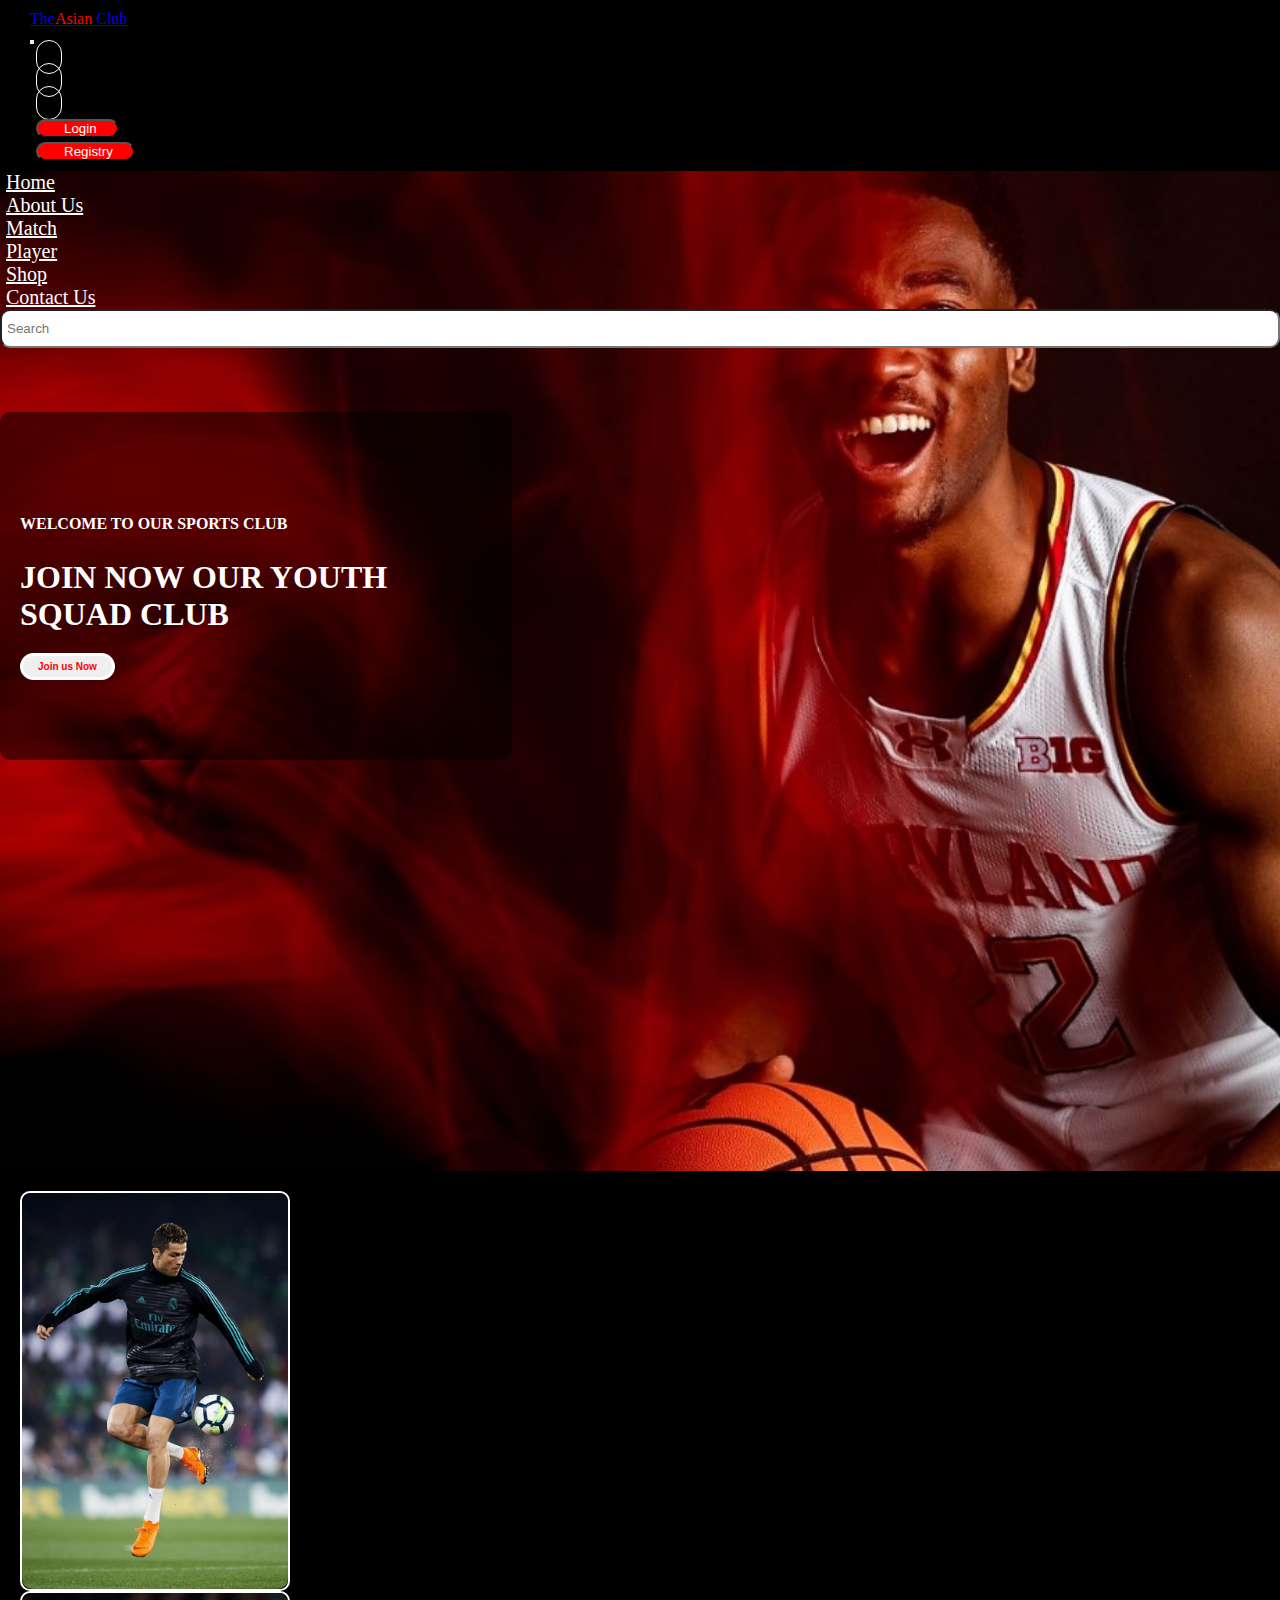
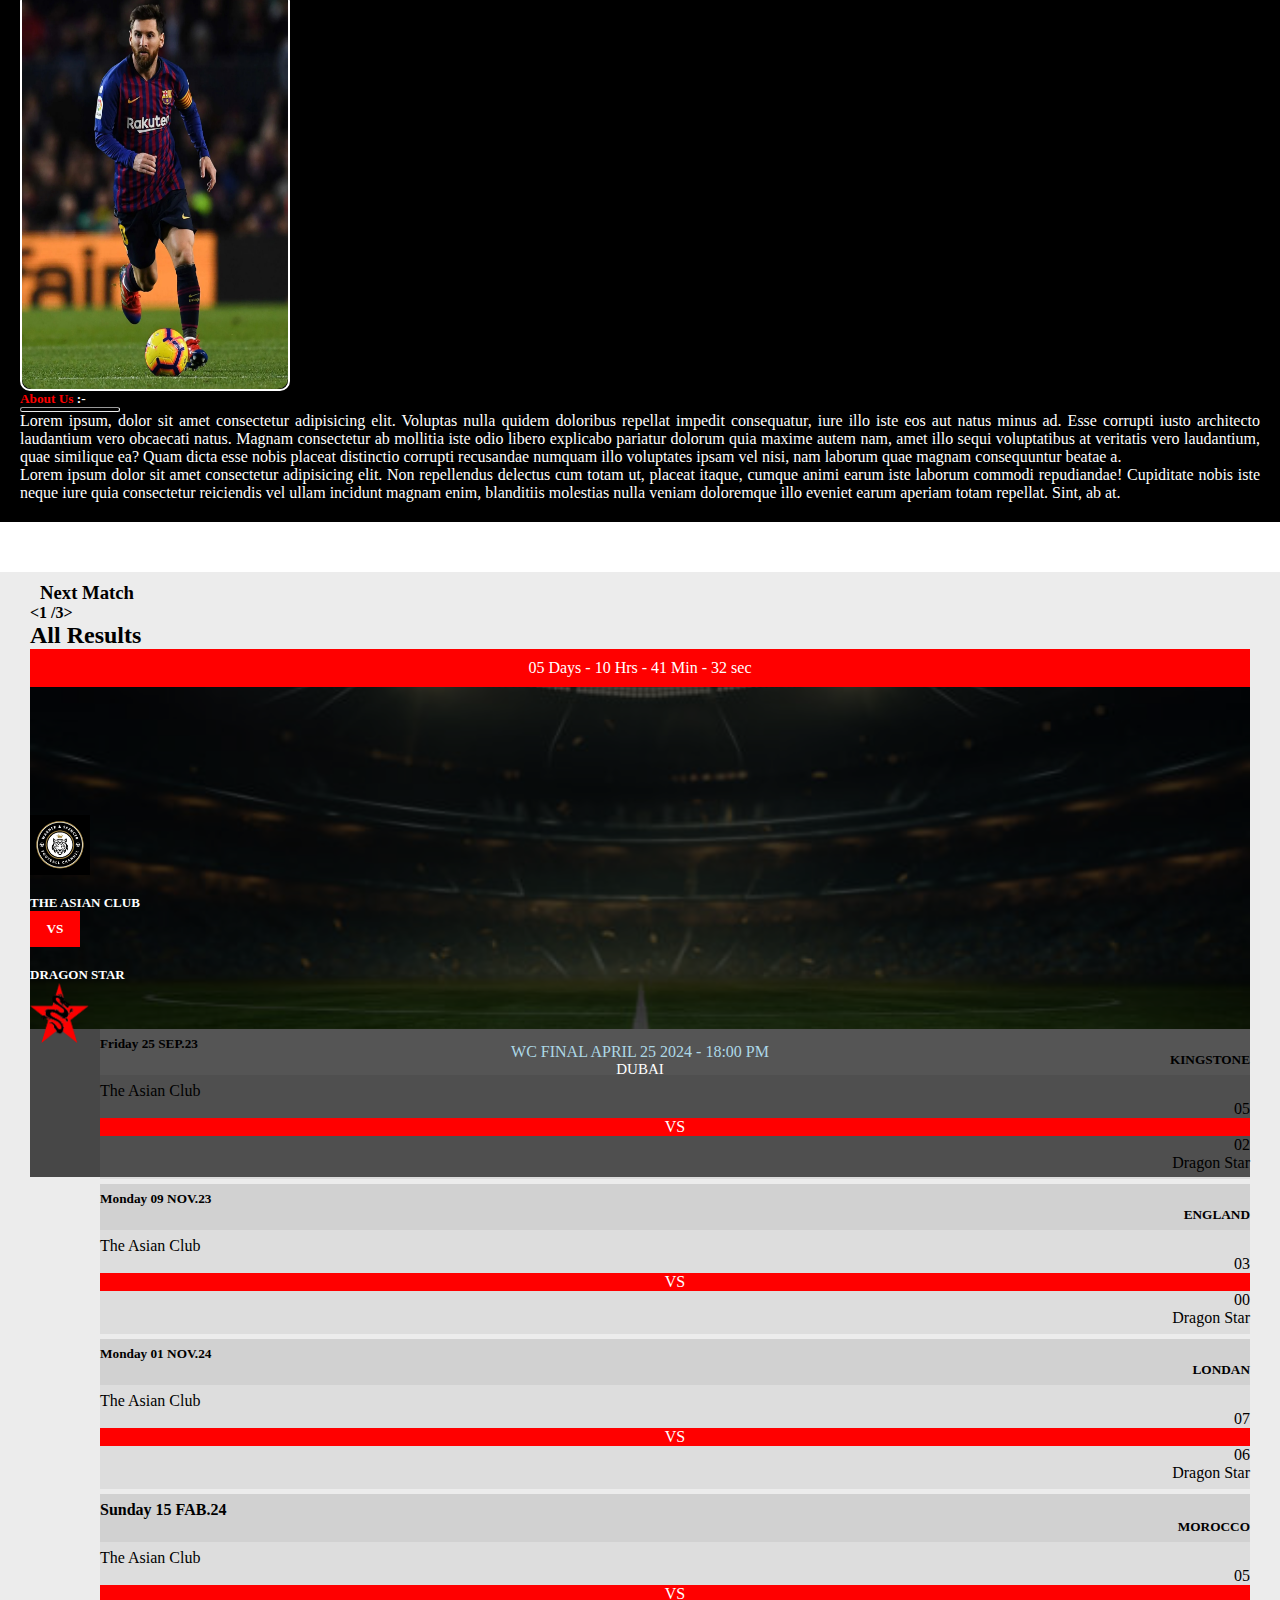
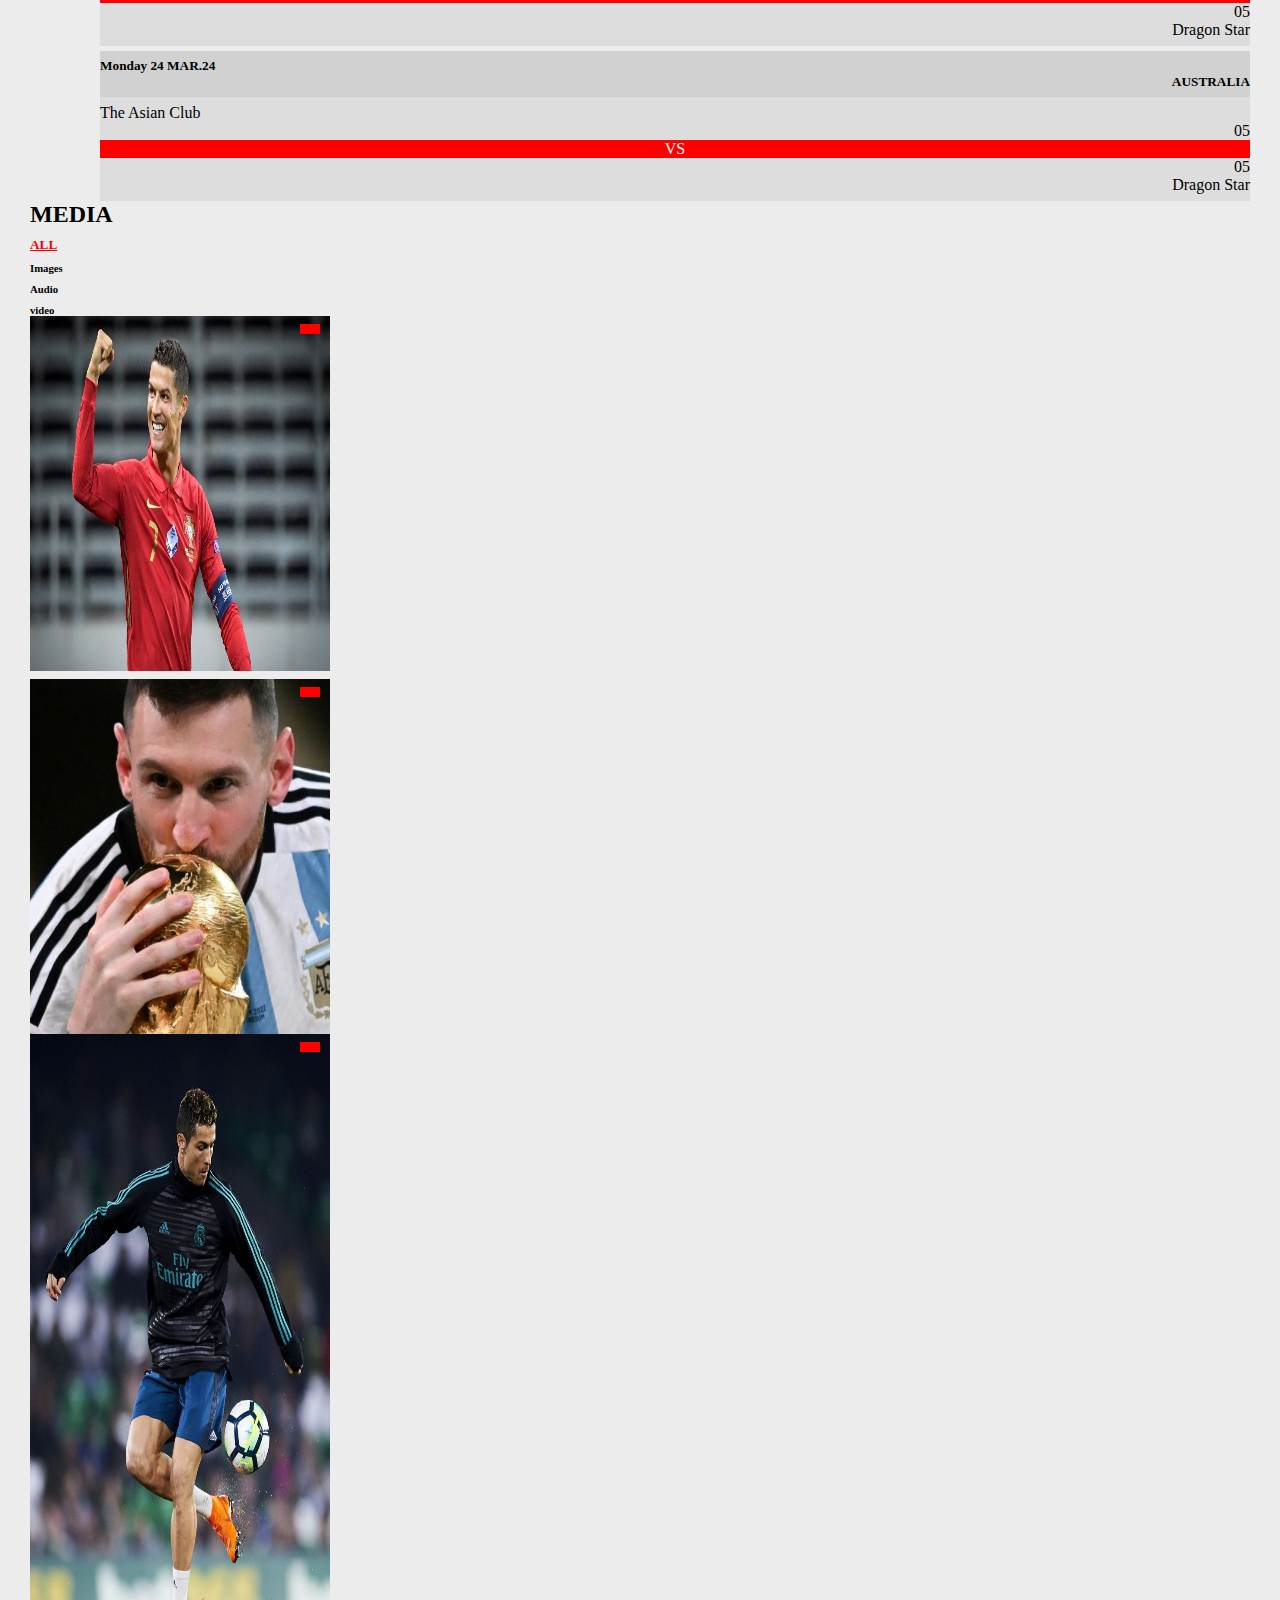
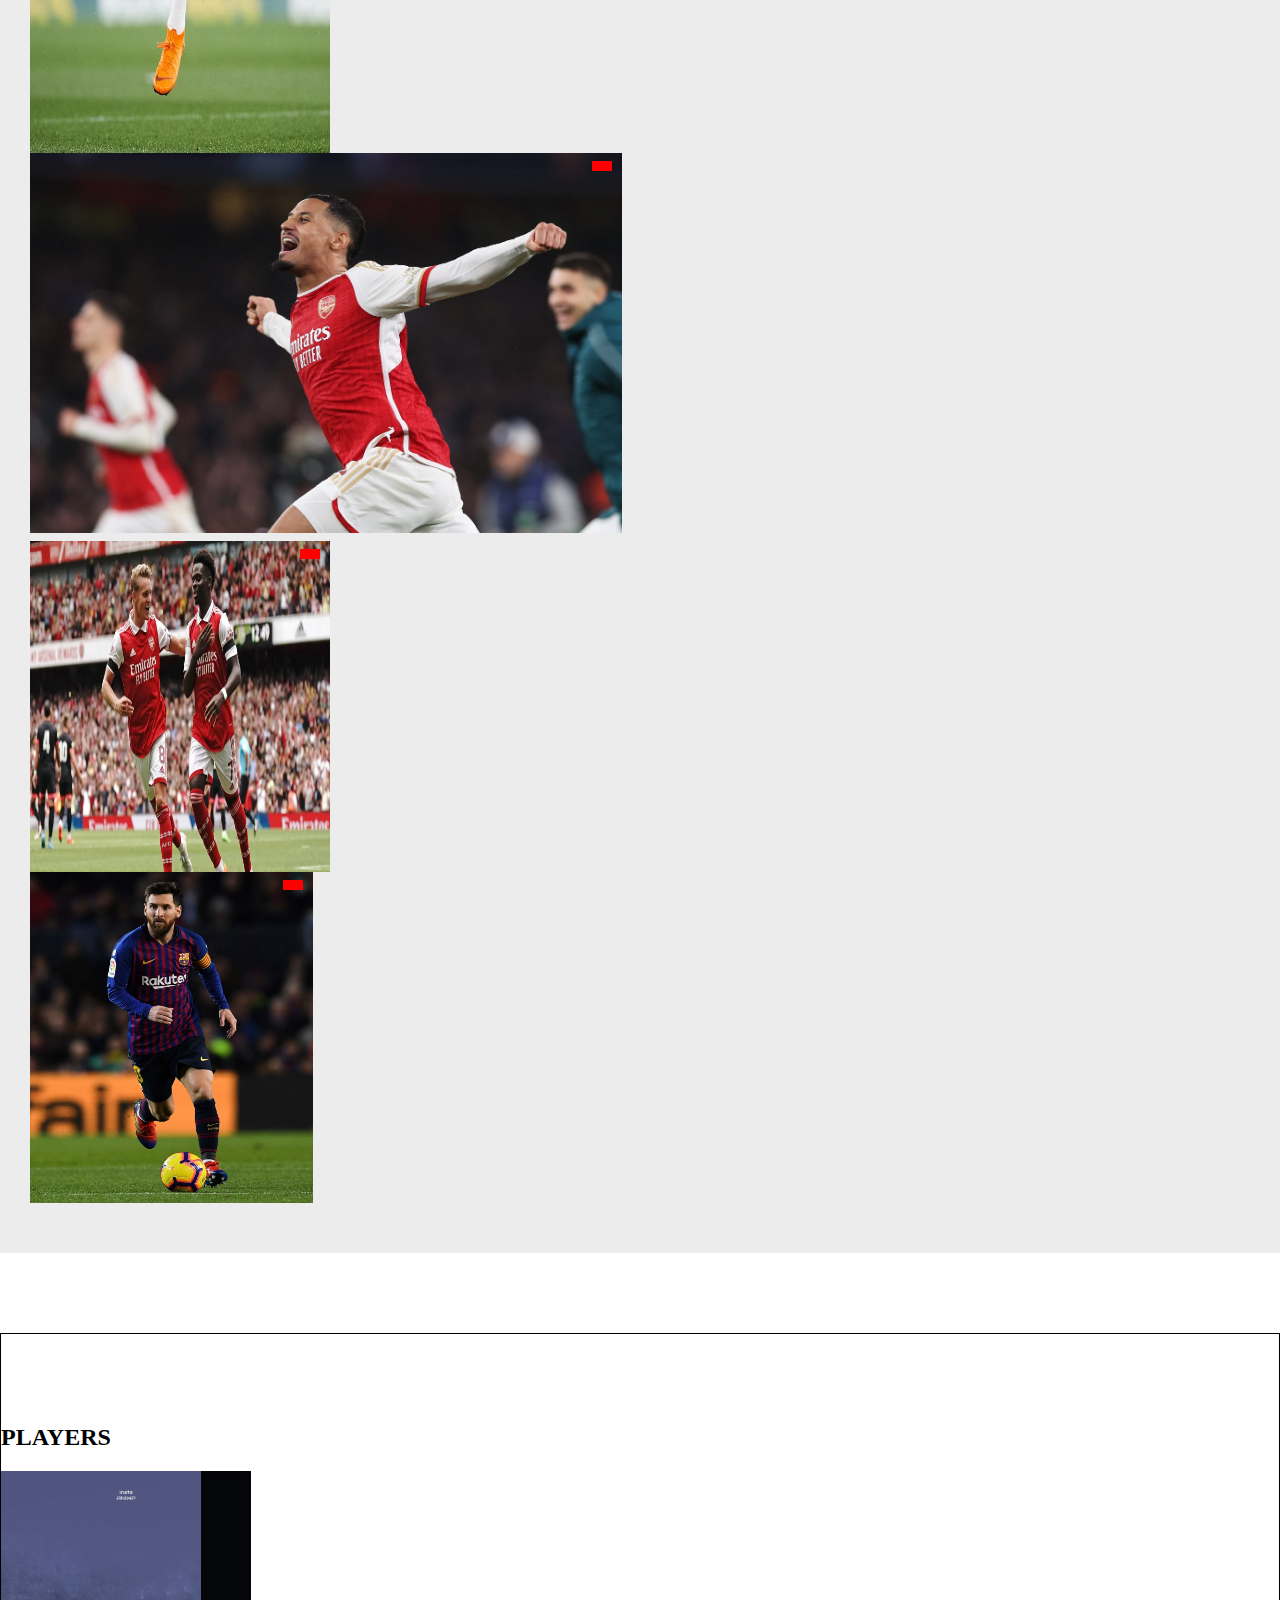
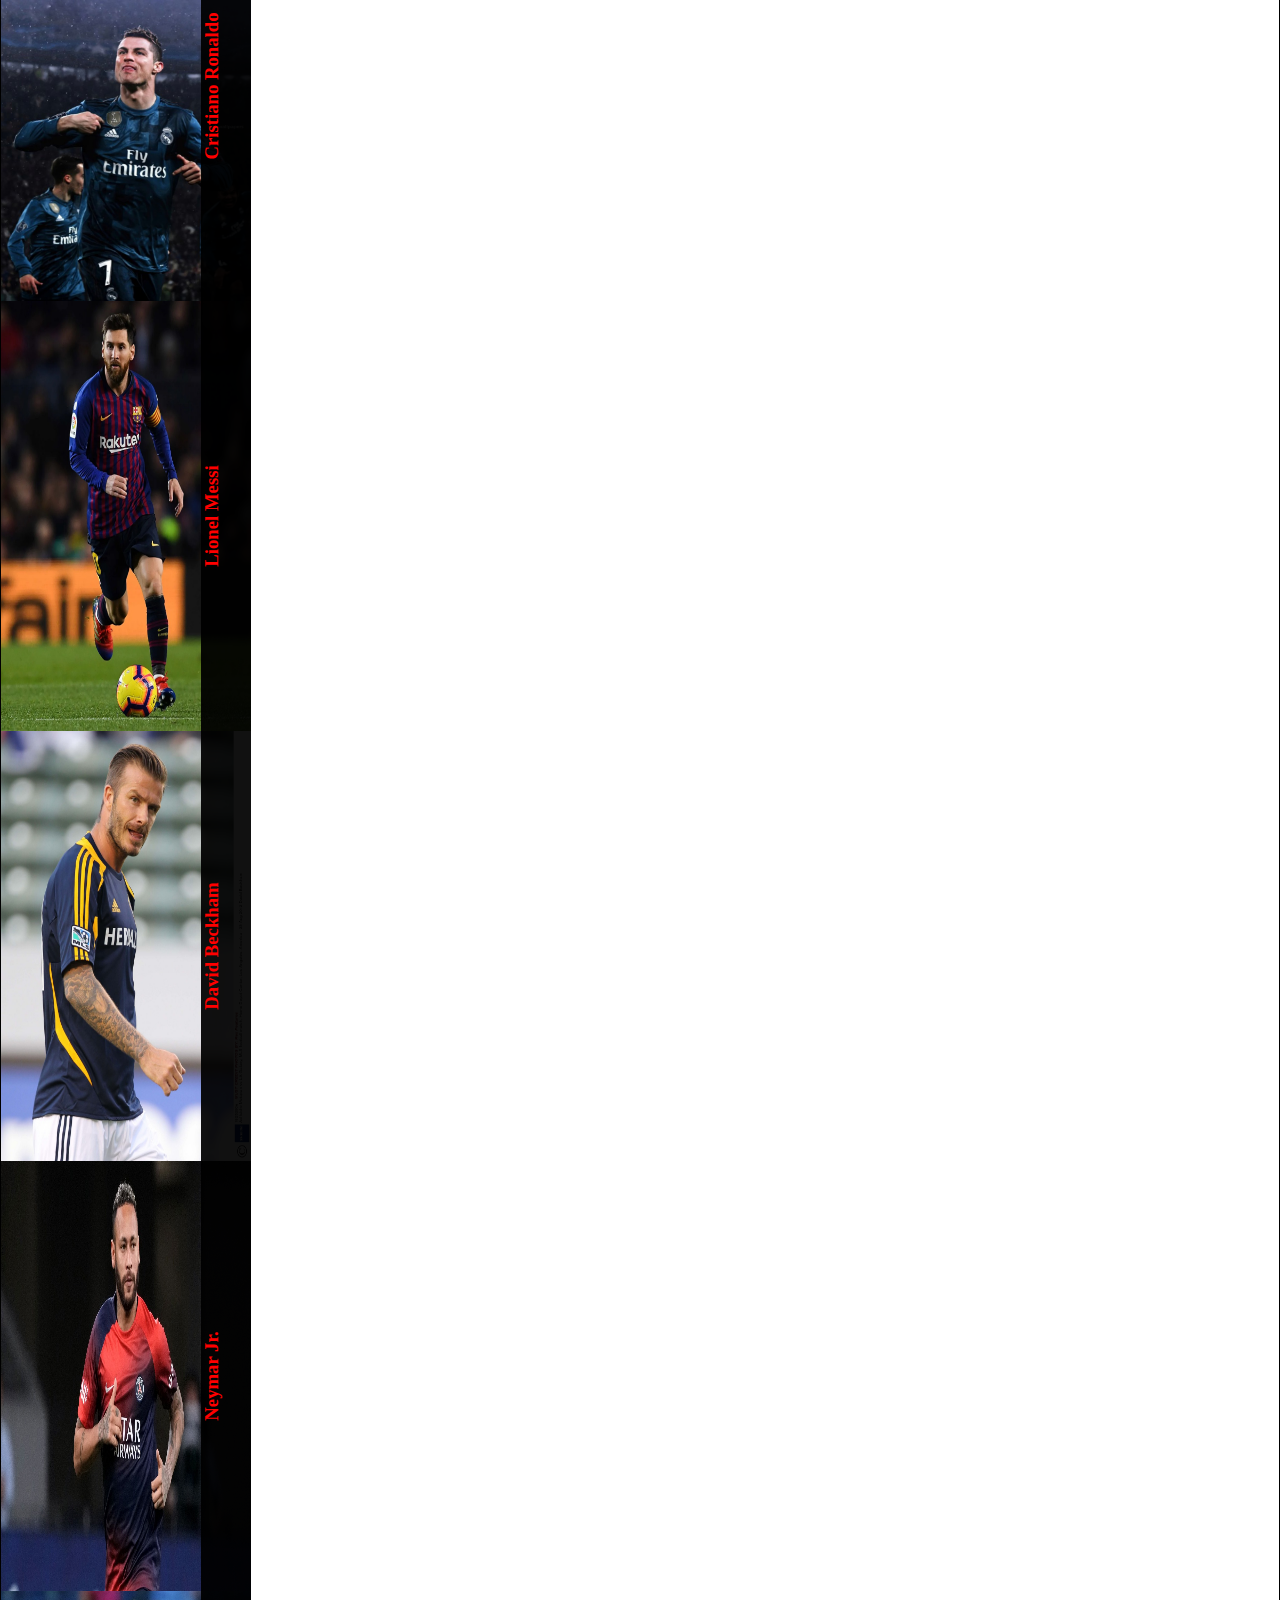
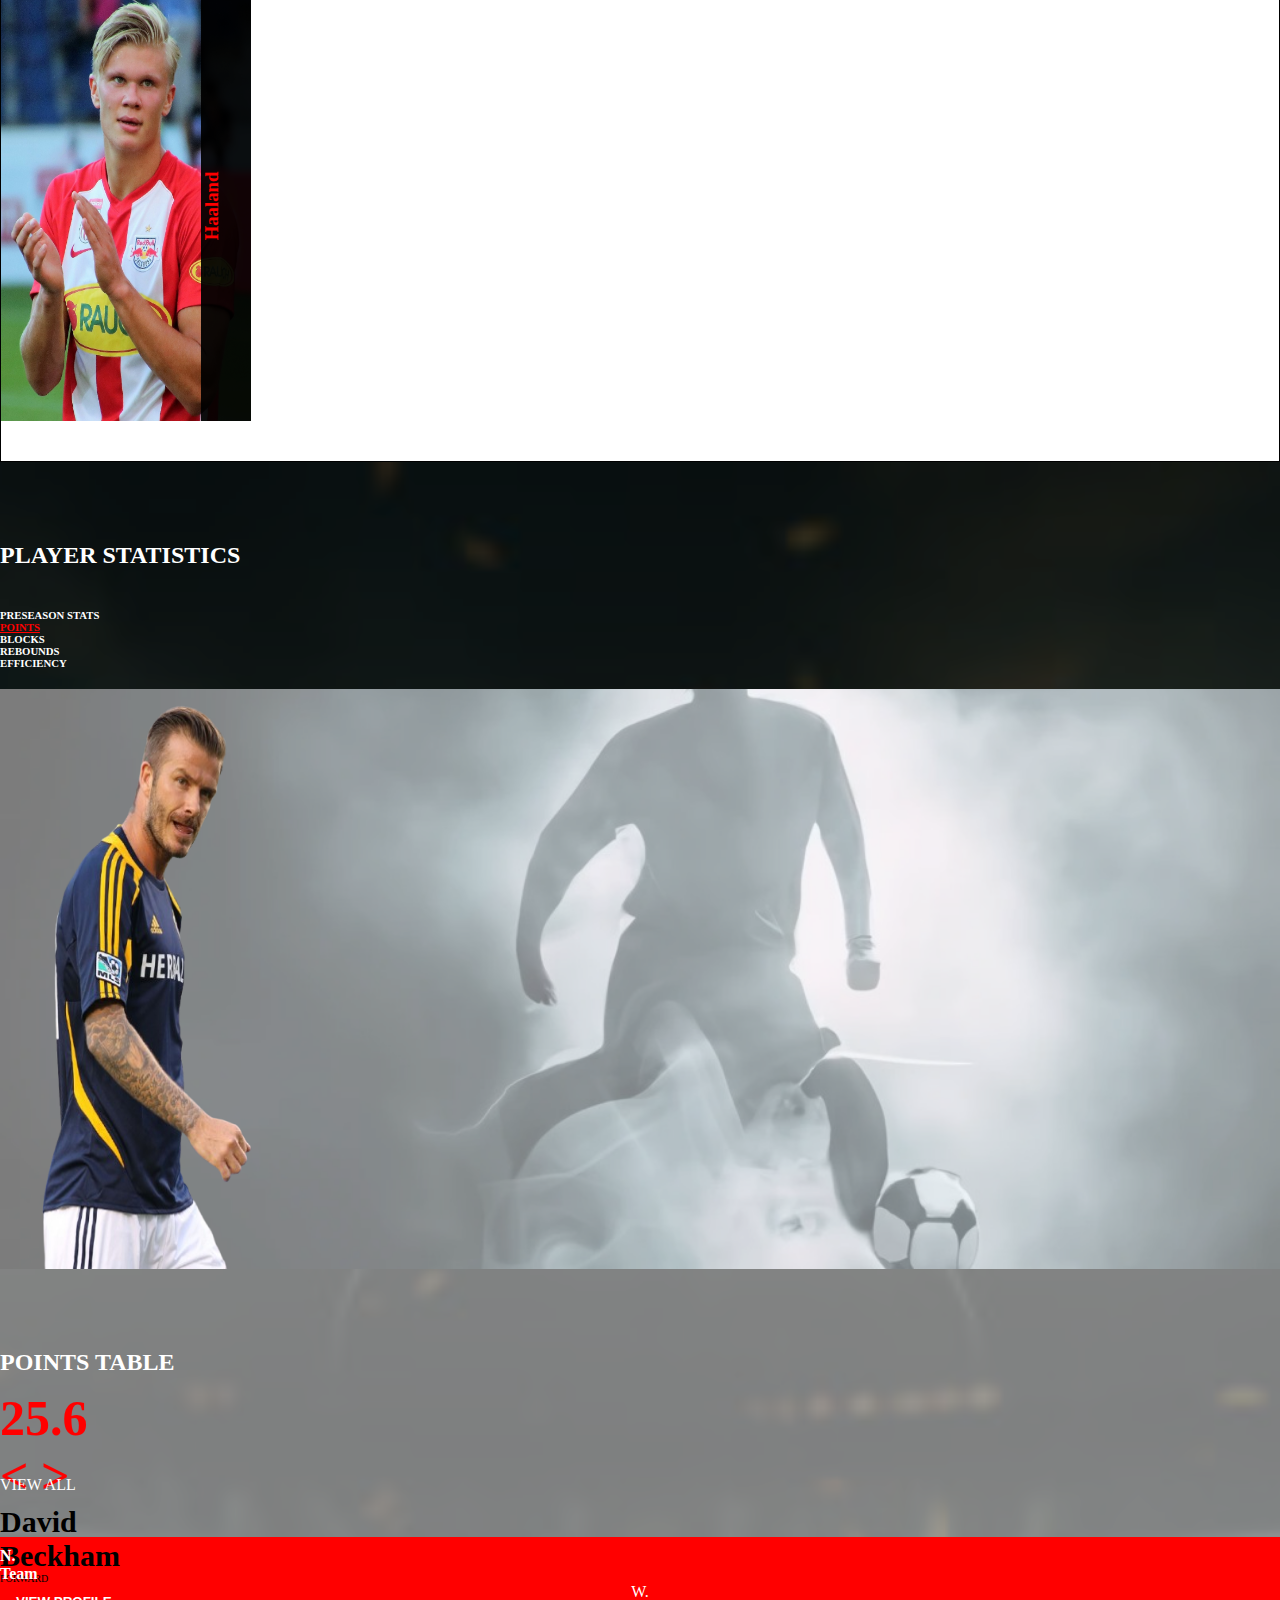
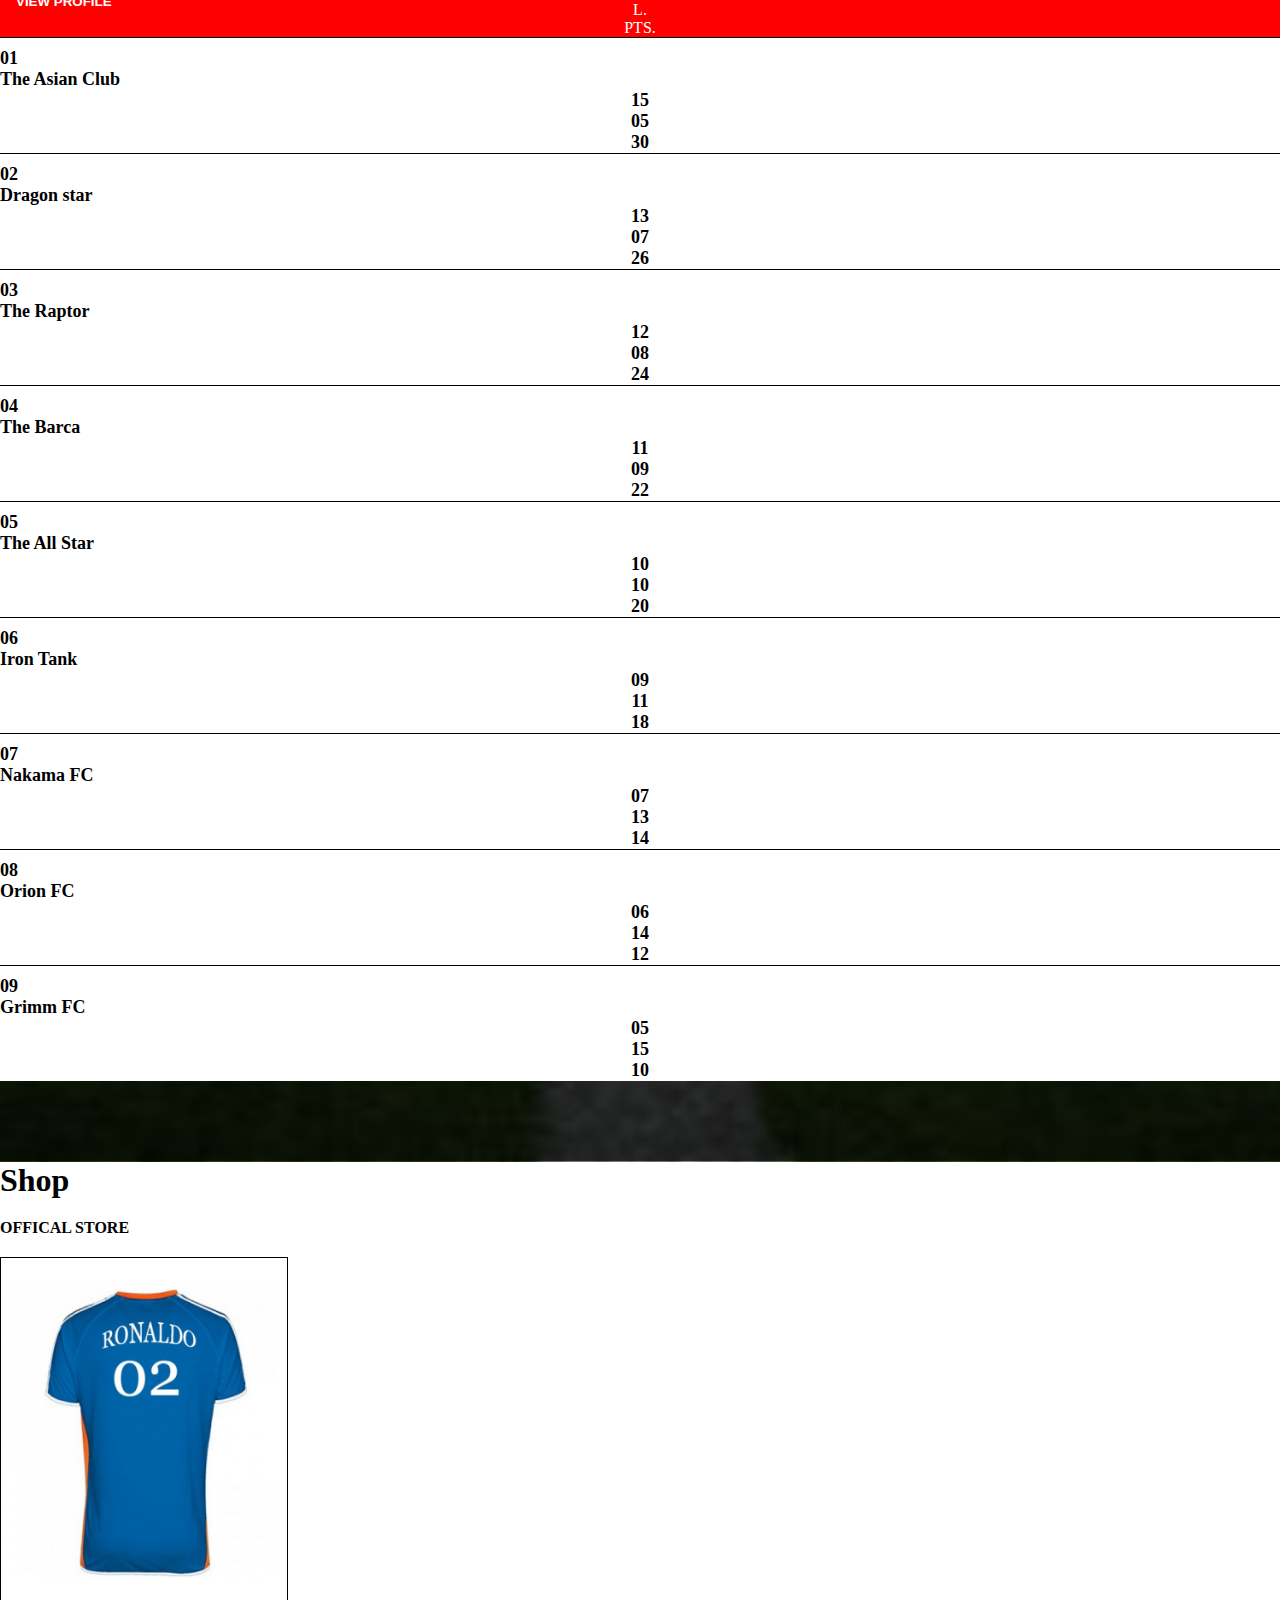
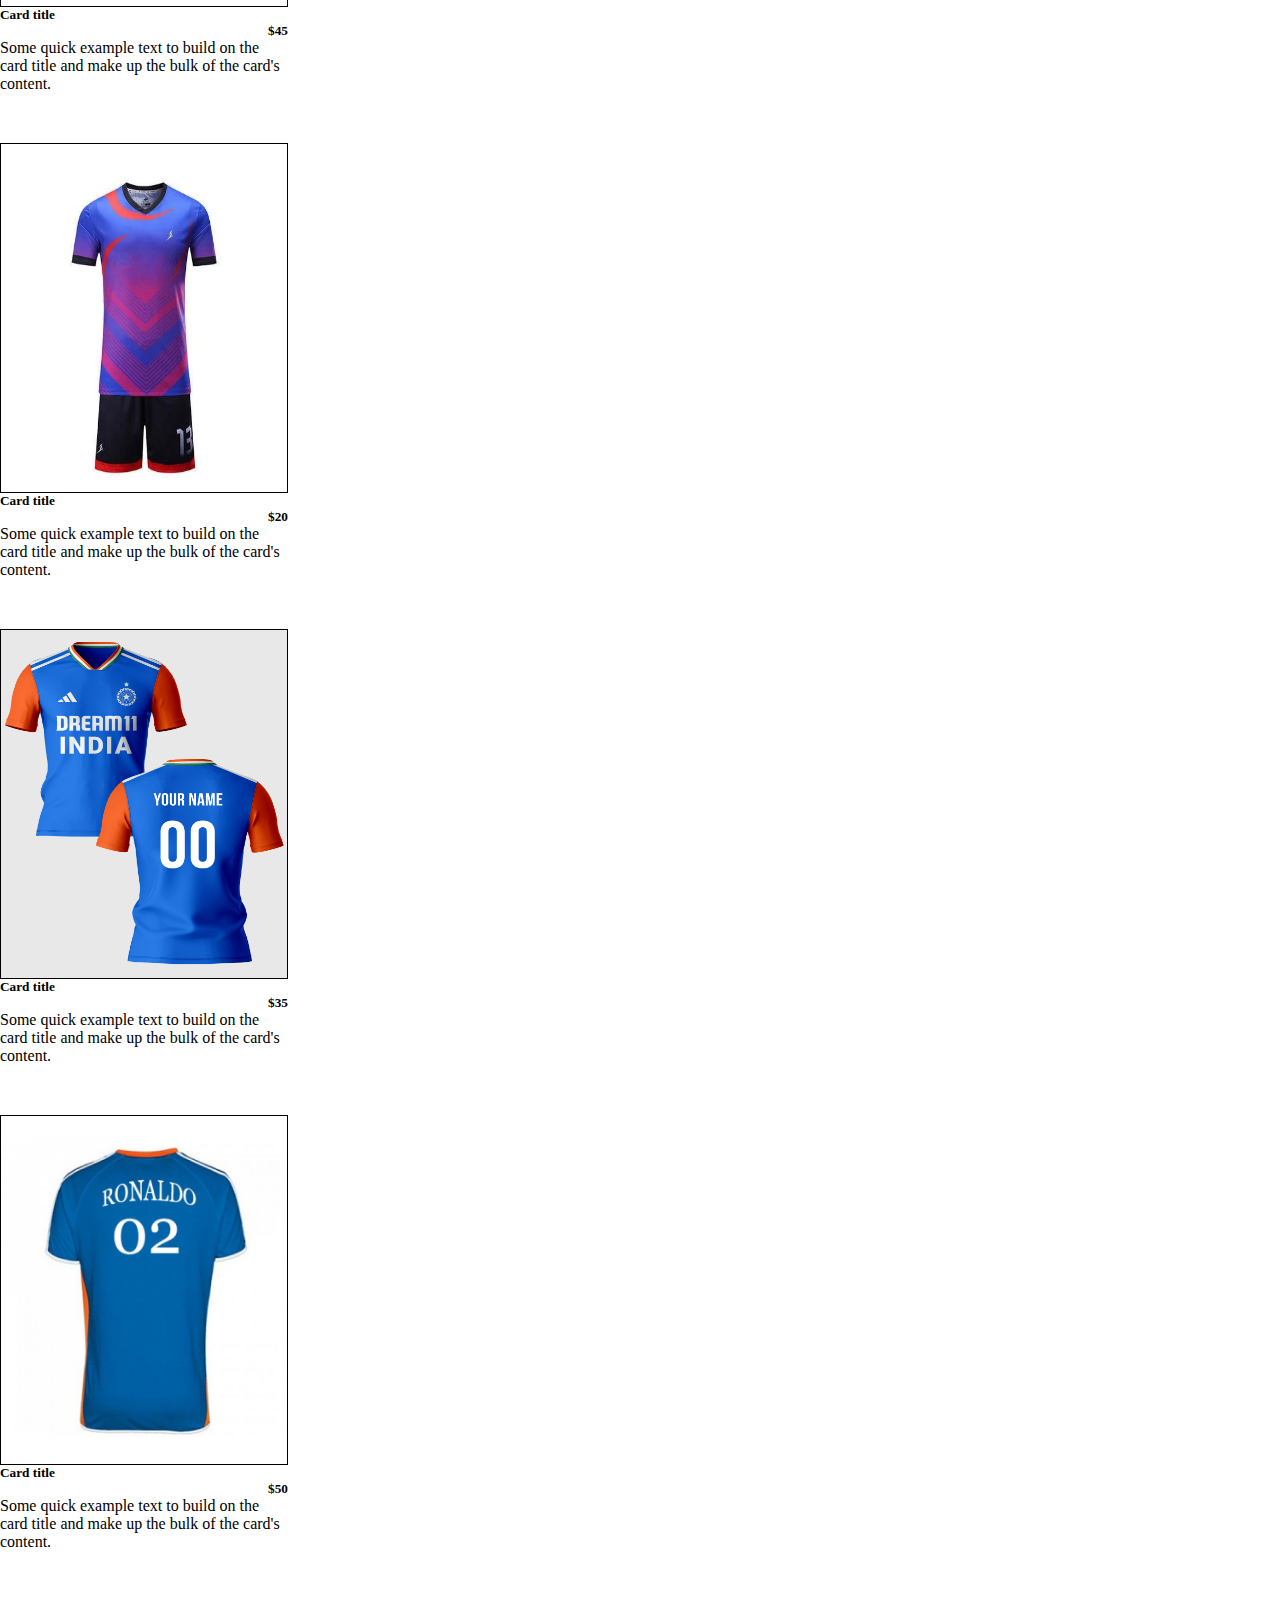
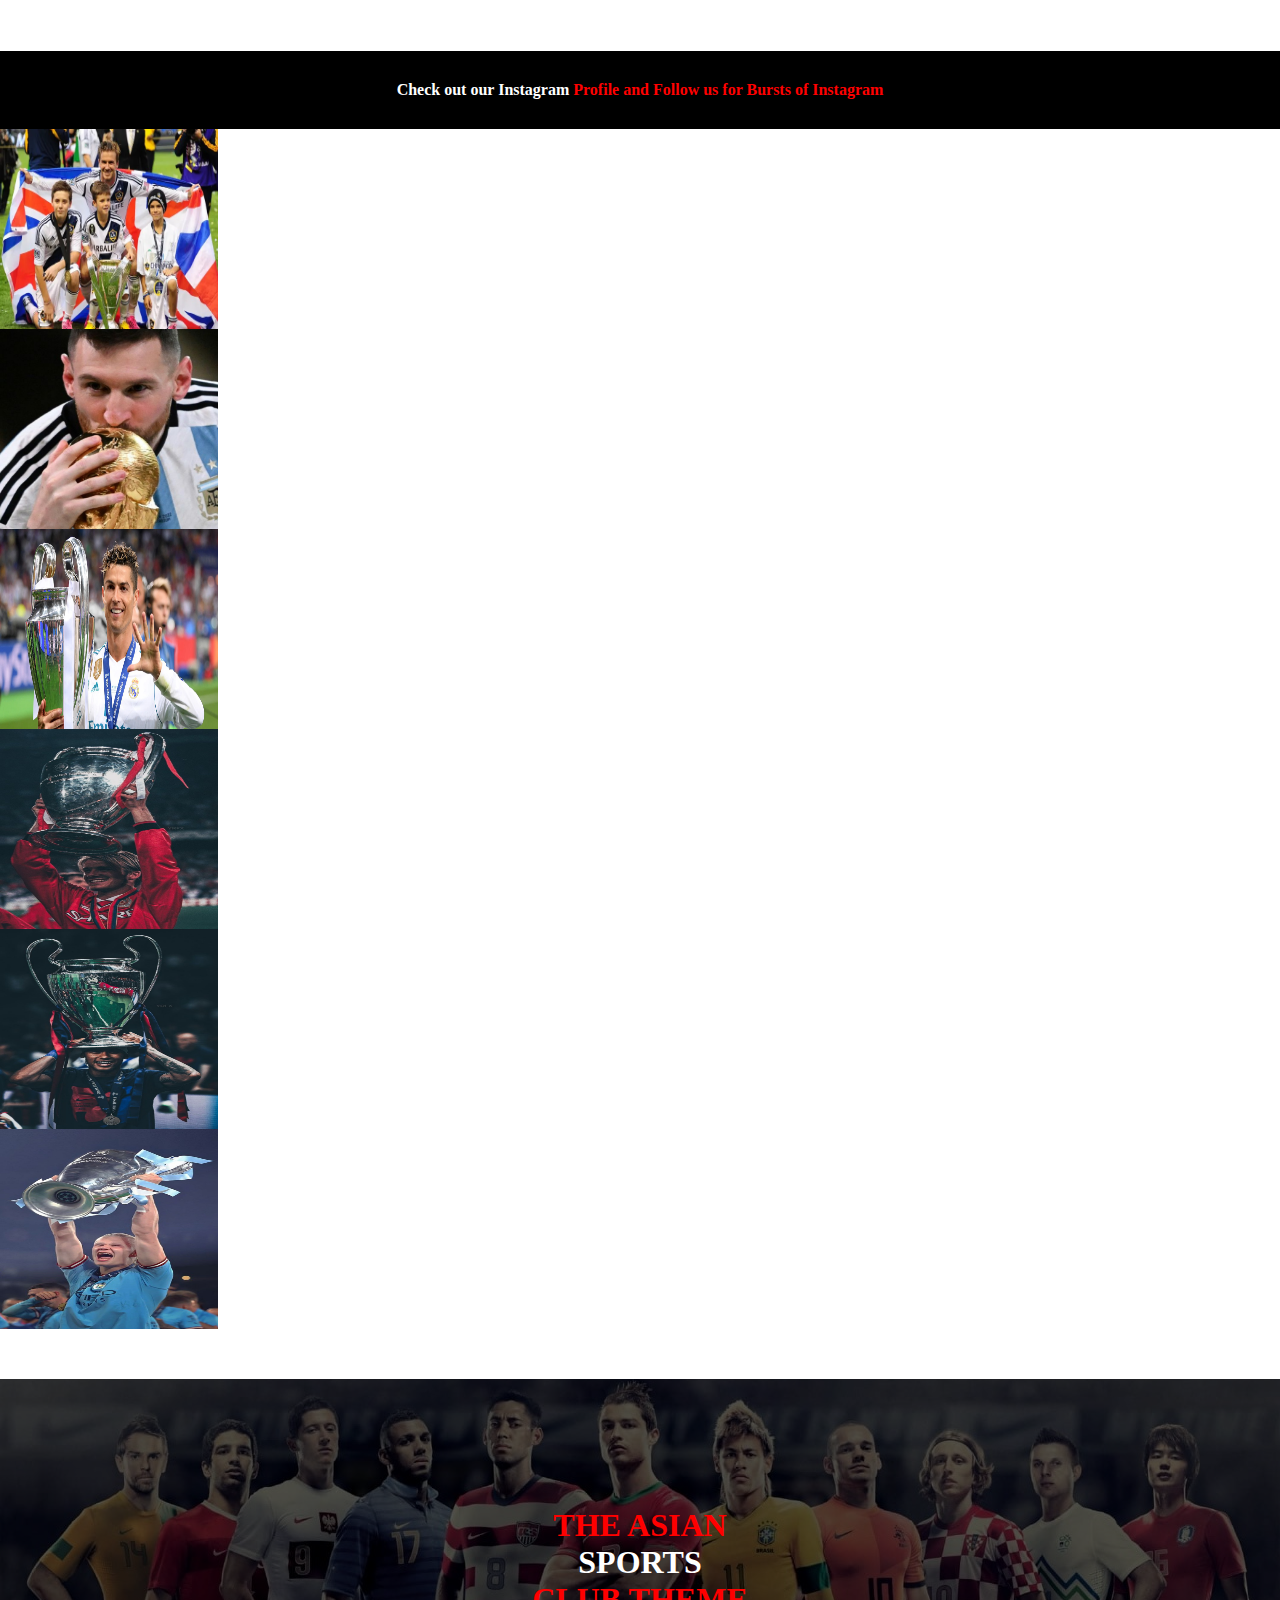
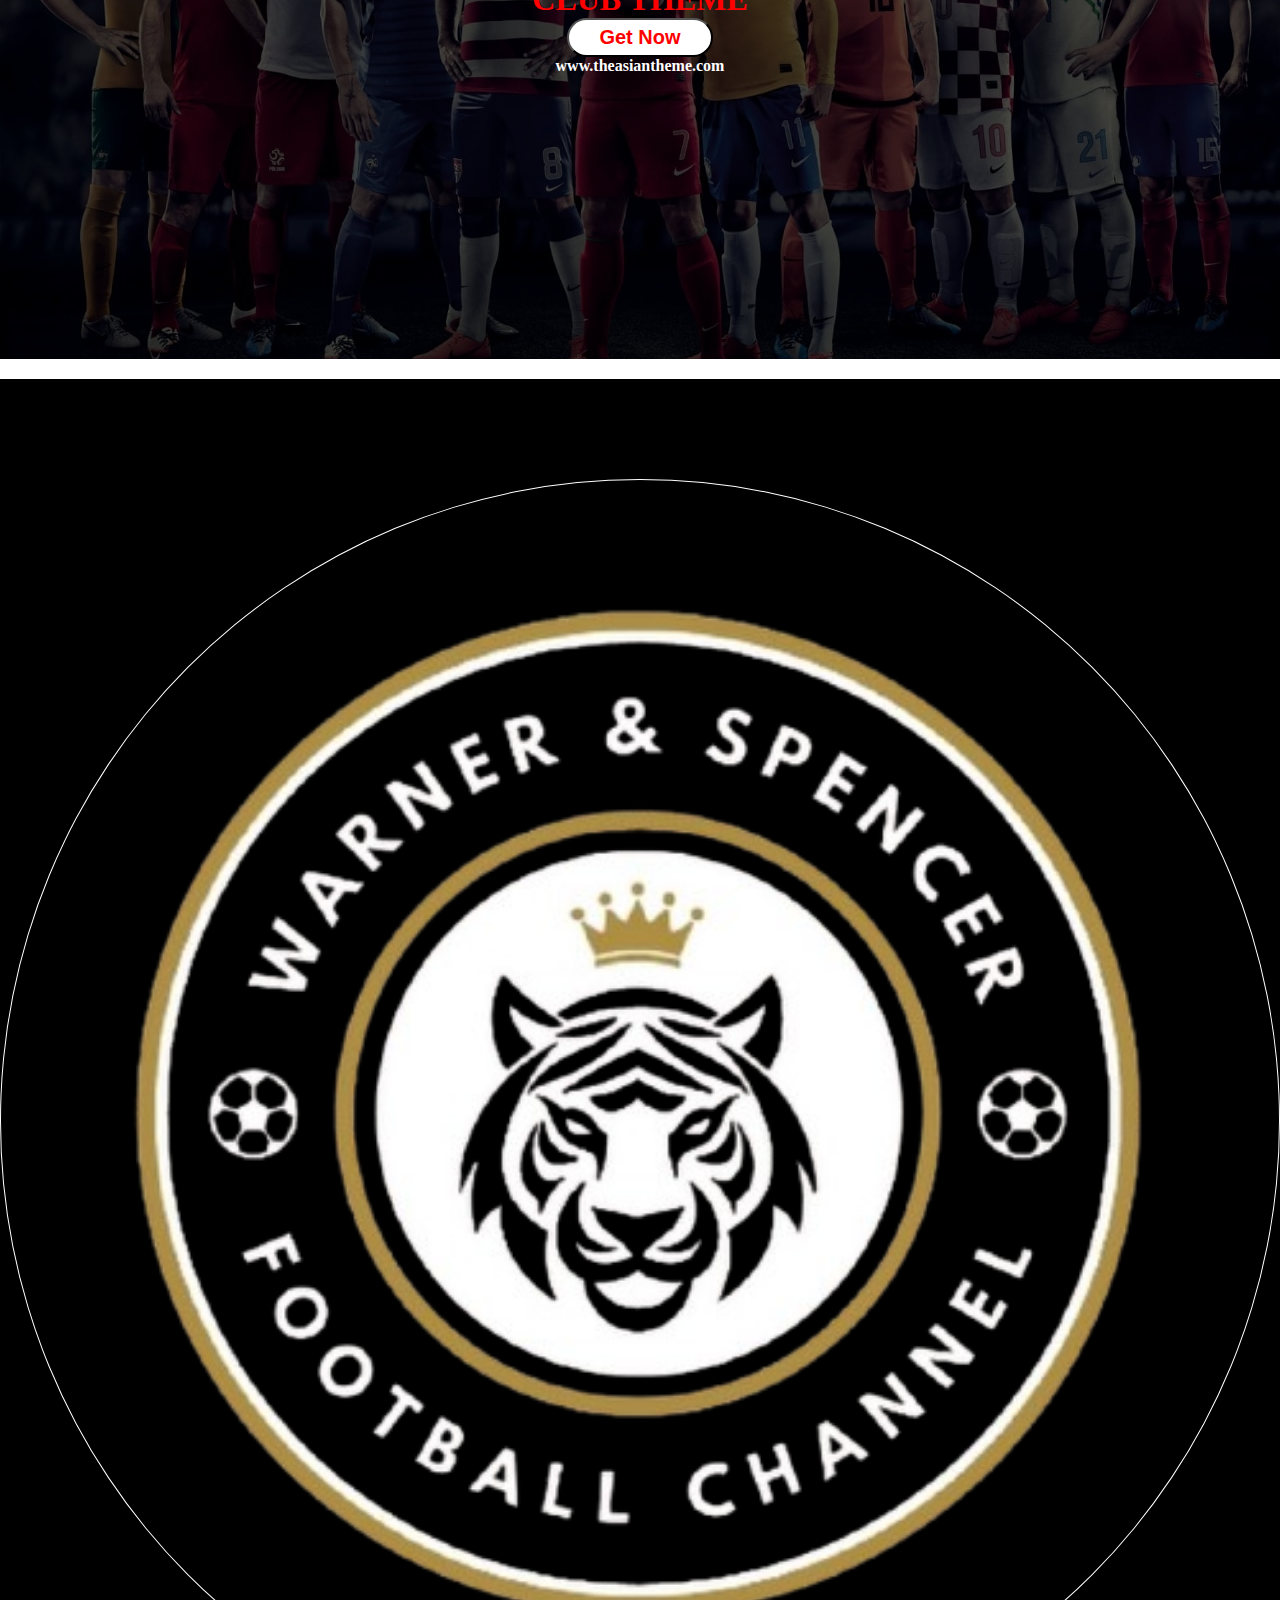
<file: index.html>
<!DOCTYPE html>
<html lang="en">

<head>
  <meta charset="UTF-8">
  <meta name="viewport" content="width=device-width, initial-scale=1.0">
  <title>Asian</title>
  <link href="https://cdn.jsdelivr.net/npm/bootstrap@5.0.2/dist/css/bootstrap.min.css" rel="stylesheet"
    integrity="sha384-EVSTQN3/azprG1Anm3QDgpJLIm9Nao0Yz1ztcQTwFspd3yD65VohhpuuCOmLASjC" crossorigin="anonymous">
  <link rel="stylesheet" href="style.css">
  <link rel="stylesheet" href="media.css">
  <link rel="stylesheet" href="https://cdnjs.cloudflare.com/ajax/libs/font-awesome/6.6.0/css/all.min.css"
    integrity="sha512-Kc323vGBEqzTmouAECnVceyQqyqdsSiqLQISBL29aUW4U/M7pSPA/gEUZQqv1cwx4OnYxTxve5UMg5GT6L4JJg=="
    crossorigin="anonymous" referrerpolicy="no-referrer" />
</head>

<body>
  
<div class="sports">
 
  <nav class="navbar navbar-expand-lg navbar-light ">
    <div class="container">
      <a class="navbar-brand" href="#"> <div class="logo text-white ">
       
        <p>The<span class="Asian">Asian</span> Club</p>
    </div></a>
      <button class="navbar-toggler" type="button" data-bs-toggle="collapse" data-bs-target="#navbarSupportedContent" aria-controls="navbarSupportedContent" aria-expanded="false" aria-label="Toggle navigation">
        <span class="navbar-toggler-icon"></span>
      </button>
      <div class="collapse navbar-collapse" id="navbarSupportedContent">
        <ul class="navbar-nav ms-auto mb-2 mb-lg-0">
          <li class="nav-item">
            <a class="nav-link active  text-white" aria-current="page" href="#">  <span class="file"><i class="fa-brands fa-facebook"></i></span> </a>
          </li>
          <li class="nav-item">
            <a class="nav-link active  text-white" aria-current="page" href="#">  <span class="file"><i class="fa-brands fa-twitter"></i></span></a>
          </li>
         
          <li class="nav-item">
            <a class="nav-link active text-white" aria-current="page" href="#">  <span class="file"><i class="fa-brands fa-instagram"></i></span></a>
          </li>
          
          <li class="nav-item">
            <a class="nav-link active " aria-current="page" href="#">
              <div class="Login">
              <button class="web  "> 
               <span class="Login"><i class="fa-solid fa-user"></i></span >Login</button></div></a> 
          </li>
          <li class="nav-item">
            <a class="nav-link active " aria-current="page" href="#">
              <button class="web "><span><i class="fa-solid fa-cart-shopping"></i></span>Registry</button></a>
          </li>
        </ul>
    </div>
</div>
</nav>
  
</div>
</div>

  <div class="background">
    <nav class="navbar navbar-expand-lg navbar-light ">
      <div class="container">


        <div class="collapse navbar-collapse" id="navbarSupportedContent">
          <ul class="navbar-nav me-auto mb-2 mb-lg-0">
            <li class="nav-item">
              <a class="nav-link active px-1" aria-current="page" href="#">Home</a>
            </li>
            <li class="nav-item">
              <a class="nav-link active px-1" aria-current="page" href="#">About Us</a>
            </li>
            <li class="nav-item">
              <a class="nav-link px-1" href="#">Match</a>
            </li>
            <li class="nav-item">
              <a class="nav-link px-1" href="#">Player</a>
            </li>
            <li class="nav-item">
              <a class="nav-link px-1" href="#">Shop</a>
            </li>
            <li class="nav-item">
              <a class="nav-link px-1" href="#">Contact Us</a>
            </li>
          </ul>
          <form class="d-flex">
            <input class="form-control me-2" type="search" placeholder="Search" aria-label="Search">
            <div class="Search">
              <span><i class="fa-sharp-duotone fa-solid fa-magnifying-glass"></i></span>
            </div>
          </form>
        </div>
      </div>
    </nav>

    <div class="container">
      <div class="row">
        <div class="col-lg-12">
          <div class="speed">
            <div class="speeds">
              <h4>WELCOME TO OUR SPORTS CLUB <span class="body"><i class="fa-solid fa-minus"></i></span></h4>
              <h1>JOIN NOW OUR <span class="heading"> YOUTH
                  SQUAD CLUB</span></h1>
              <button class="switch">Join us Now</button>
            </div>
          </div>

        </div>

      </div>

    </div>
  </div>
  <div class="parents">
    <div class="container">
      <div class="row pt-5">
        <div class="col-lg-3 col-md-6 col-sm-12">
          <div class="paytm">
            <img src="./images/image1.jpg" alt="" class="img-fluid">
          </div>
        </div>
        <div class="col-lg-3 col-md-6 col-sm-12">
          <div class="paytm">
            <img src="./images/image2.jpg" alt="" class="img-fluid">

          </div>


        </div>
        <div class="col-lg-6 col-md-12 col-sm-12">
          <div class="view">
            <h5>About Us <span class="about">:-</span></h5>
            <div class="line">
              <hr>

            </div>
            <p>Lorem ipsum, dolor sit amet consectetur adipisicing elit. Voluptas nulla quidem doloribus repellat
              impedit consequatur, iure illo iste eos aut natus minus ad. Esse corrupti iusto architecto laudantium vero
              obcaecati natus. Magnam consectetur ab mollitia iste odio libero explicabo pariatur dolorum quia maxime
              autem nam, amet illo sequi voluptatibus at veritatis vero laudantium, quae similique ea? Quam dicta esse
              nobis placeat distinctio corrupti recusandae numquam illo voluptates ipsam vel nisi, nam laborum quae
              magnam consequuntur beatae a. </p>
            <p>Lorem ipsum dolor sit amet consectetur adipisicing elit. Non repellendus delectus cum totam ut, placeat
              itaque, cumque animi earum iste laborum commodi repudiandae! Cupiditate nobis iste neque iure quia
              consectetur reiciendis vel ullam incidunt magnam enim, blanditiis molestias nulla veniam doloremque illo
              eveniet earum aperiam totam repellat. Sint, ab at.</p>

          </div>


        </div>
      </div>

    </div>
  </div>

  <div class="container">
    <div class="ready">
      <div class="row">
        <div class="col-lg-2 col-md-6 col-sm-12">
          <div class="facebook">
            <h3>Next Match</h3>

          </div>
        </div>
        <div class="col-lg-5 col-md-6 col-sm-12">
          <div class="facebook">
            <h4>
              <1 /3>
            </h4>
          </div>
        </div>
        <div class="col-lg-4 col-md-6 col-sm-12">
          <div class="facebook">
            <h2>All Results</h2>
          </div>
        </div>


      </div>
      <div class="container">
        <div class="row">
          <div class="col-lg-6 col-md-6 col-sm-12">


            <div class="color">
              <div class="whats">
                <div class="star">
                  <p>05 Days - 10 Hrs - 41 Min - 32 sec</p>
                </div>
                <div class="container-fluid">
                  <div class="ignis">
                    <div class="row">
                      <div class="col-lg-2 col-md-2 col-sm-2">
                        <div class="clubs">
                          <img src="./head.jpg" alt="">
                        </div>
                      </div>
                      <div class="col-lg-3 col-md-3 col-sm-3">
                        <div class="club">
                          <h6>THE ASIAN CLUB</h6>
                        </div>
                      </div>
                      <div class="col-lg-2 col-md-2 col-sm-2">
                        <div class="lead">
                          <h5>VS</h5>

                        </div>
                      </div>
                      <div class="col-lg-3 col-md-3 col-sm-3">
                        <div class="club">
                          <h6>DRAGON STAR</h6>
                        </div>
                      </div>
                      <div class="col-lg-2 col-md-2 col-sm-2">
                        <div class="clubs">
                          <img src="./dargon-removebg-preview.png" alt="">
                        </div>
                      </div>
                    </div>
                  </div>
                </div>
                <div class="container">
                  <div class="row">
                    <div class="col-lg-12 col-md-12 col-sm-12">
                      <div class="wc">
                        <p>WC FINAL APRIL 25 2024 - 18:00 PM </p>
                        <div class="cube">
                          <p>DUBAI</p>
                        </div>
                      </div>
                    </div>
                  </div>
                </div>
              </div>
            </div>
          </div>
          <div class="col-lg-6 col-md-12 col-sm-12 p-3">
            <div class="friday">
              <div class="container-fluid ">
                <div class="row justify-content-between">
                  <div class="col-lg-6 col-md-3 col-sm-8">
                    <div class="sept">
                      <h5>Friday 25 SEP.23</h5>
                    </div>
                  </div>
                  <div class="col-lg-6 col-md-3 col-sm-4">
                    <div class="sep">
                      <h5>KINGSTONE</h5>
                    </div>
                  </div>
                </div>
              </div>
            </div>
            <div class="fridays">
              <div class="container-fluid ">
                <div class="row">
                  <div class="col-lg-4 col-md-4 col-sm-5">
                    <div class="sept">
                      <p>The Asian Club</p>
                    </div>
                  </div>
                  <div class="col-lg-1 col-md-1 col-sm-1">
                    <div class="sep">
                      <p>05</p>
                    </div>
                  </div>
                  <div class="col-lg-2 col-md-2 col-sm-1">
                    <div class="send">
                      <p>VS</p>
                    </div>
                  </div>
                  <div class="col-lg-1 col-md-1 col-sm-1">
                    <div class="sep">
                      <p>02</p>
                    </div>
                  </div>
                  <div class="col-lg-3 col-md-3 col-sm-4">
                    <div class="sep">
                      <p>Dragon Star</p>
                    </div>
                  </div>
                </div>
              </div>
            </div>
            <div class="teenu">
              <div class="friday">
                <div class="container-fluid ">
                  <div class="row justify-content-between">
                    <div class="col-lg-6 col-md-12 col-sm-6">
                      <div class="sept">
                        <h5>Monday 09 NOV.23</h5>
                      </div>
                    </div>
                    <div class="col-lg-6 col-md-12 col-sm-6">
                      <div class="sep">
                        <h5>ENGLAND</h5>
                      </div>
                    </div>
                  </div>
                </div>
              </div>
              <div class="fridays">
                <div class="container-fluid ">
                  <div class="row">
                    <div class="col-lg-4 col-md-4 col-sm-5">
                      <div class="sept">
                        <p>The Asian Club</p>
                      </div>
                    </div>
                    <div class="col-lg-1 col-md-1 col-sm-1">
                      <div class="sep">
                        <p>03</p>
                      </div>
                    </div>
                    <div class="col-lg-2 col-md-2 col-sm-1">
                      <div class="send">
                        <p>VS</p>
                      </div>
                    </div>
                    <div class="col-lg-1 col-md-1 col-sm-1">
                      <div class="sep">
                        <p>00</p>
                      </div>
                    </div>
                    <div class="col-lg-3 col-md-3 col-sm-4">
                      <div class="sep">
                        <p>Dragon Star</p>
                      </div>
                    </div>
                  </div>
                </div>
              </div>

            </div>
            <div class="teenu">
              <div class="friday">
                <div class="container-fluid ">
                  <div class="row">
                    <div class="col-lg-6 col-md-12 col-sm-6">
                      <div class="sept">
                        <h5>Monday 01 NOV.24</h5>
                      </div>
                    </div>
                    <div class="col-lg-6 col-md-12 col-sm-6">
                      <div class="sep">
                        <h5>LONDAN</h5>
                      </div>
                    </div>
                  </div>
                </div>
              </div>
              <div class="fridays">
                <div class="container-fluid ">
                  <div class="row">
                    <div class="col-lg-4 col-md-4 col-sm-5">
                      <div class="sept">
                        <p>The Asian Club</p>
                      </div>
                    </div>
                    <div class="col-lg-1 col-md-1 col-sm-1">
                      <div class="sep">
                        <p>07</p>
                      </div>
                    </div>
                    <div class="col-lg-2 col-md-2 col-sm-1">
                      <div class="send">
                        <p>VS</p>
                      </div>
                    </div>
                    <div class="col-lg-1 col-md-1 col-sm-1">
                      <div class="sep">
                        <p>06</p>
                      </div>
                    </div>
                    <div class="col-lg-3 col-md-3 col-sm-4">
                      <div class="sep">
                        <p>Dragon Star</p>
                      </div>
                    </div>
                  </div>
                </div>
              </div>

            </div>
            <div class="teenu">
              <div class="friday">
                <div class="container-fluid ">
                  <div class="row">
                    <div class="col-lg-6 col-md-12 col-sm-6">
                      <div class="sept">
                        <h4>Sunday 15 FAB.24</h4>
                      </div>
                    </div>
                    <div class="col-lg-6 col-md-12 col-sm-6">
                      <div class="sep">
                        <h5>MOROCCO</h5>
                      </div>
                    </div>
                  </div>
                </div>
              </div>
              <div class="fridays">
                <div class="container-fluid ">
                  <div class="row">
                    <div class="col-lg-4 col-md-4 col-sm-5">
                      <div class="sept">
                        <p>The Asian Club</p>
                      </div>
                    </div>
                    <div class="col-lg-1 col-md-1 col-sm-1">
                      <div class="sep">
                        <p>05</p>
                      </div>
                    </div>
                    <div class="col-lg-2 col-md-2 col-sm-1">
                      <div class="send">
                        <p>VS</p>
                      </div>
                    </div>
                    <div class="col-lg-1 col-md-1 col-sm-1">
                      <div class="sep">
                        <p>05</p>
                      </div>
                    </div>
                    <div class="col-lg-3 col-md-4 col-sm-4">
                      <div class="sep">
                        <p>Dragon Star</p>
                      </div>
                    </div>
                  </div>
                </div>
              </div>

            </div>
            <div class="teenu">
              <div class="friday">
                <div class="container-fluid ">
                  <div class="row">
                    <div class="col-lg-6 col-md-12 col-sm-6">
                      <div class="sept">
                        <h5>Monday 24 MAR.24</h5>
                      </div>
                    </div>
                    <div class="col-lg-6 col-md-12 col-sm-6">
                      <div class="sep">
                        <h5>AUSTRALIA</h5>
                      </div>
                    </div>
                  </div>
                </div>
              </div>
              <div class="fridays">
                <div class="container-fluid ">
                  <div class="row">
                    <div class="col-lg-4 col-md-4 col-sm-5">
                      <div class="sept">
                        <p>The Asian Club</p>
                      </div>
                    </div>
                    <div class="col-lg-1 col-md-1 col-sm-1">
                      <div class="sep">
                        <p>05</p>
                      </div>
                    </div>
                    <div class="col-lg-2 col-md-2 col-sm-1">
                      <div class="send">
                        <p>VS</p>
                      </div>
                    </div>
                    <div class="col-lg-1 col-md-1 col-sm-1">
                      <div class="sep">
                        <p>05</p>
                      </div>
                    </div>
                    <div class="col-lg-3 col-md-4 col-sm-4">
                      <div class="sep">
                        <p>Dragon Star</p>
                      </div>
                    </div>
                  </div>
                </div>
              </div>

            </div>
          </div>
        </div>
      </div>
      <div class=" container">
        <div class="row">
          <div class="col-lg-2 col-md-2 col-sm-2">
            <div class="media">
              <h2>MEDIA</h2>
            </div>
          </div>
          <div class="col-lg-1 col-md-1 col-sm-1">
            <div class="Media">
              <ul type="none">
                <li>
                  <a href="">
                    <h5>ALL</h5>
                  </a>
                </li>
              </ul>
            </div>
          </div>
          <div class="col-lg-1 col-md-1 col-sm-1">
            <div class="Media1">
              <ul type="none">
                <li>
                  <a href="">
                    <h6>Images</h6>
                  </a>
                </li>
              </ul>
            </div>
          </div>
          <div class="col-lg-1 col-md-1 col-sm-1">
            <div class="Media1">
              <ul type="none">
                <li>
                  <a href="">
                    <h6>Audio</h6>
                  </a>
                </li>
              </ul>
            </div>
          </div>
          <div class="col-lg-1 col-md-2 col-sm-2">
            <div class="Media1">
              <ul type="none">
                <li>
                  <a href="">
                    <h6>video</h6>
                  </a>
                </li>
              </ul>
            </div>
          </div>

        </div>

      </div>
      <div class="container">
        <div class="row">
          <div class="col-lg-3 col-md-6 col-sm-12 ">
            <div class="stack">
              <img src="./images/photo1.jpg" class="img-fluid" alt="">

              <span class="icon"><i class="fa-solid fa-video"></i></span>

            </div>
            <div class="pulsar">
              <div class="col-lg-6 col-md-6 col-sm-12 ">
                <div class="stack">
                  <img src="./images/photo4.jpg" class="img-fluid" alt="">
                  <span class="icon"><i class="fa-solid fa-camera"></i></span>

                </div>
              </div>
            </div>
          </div>
          <div class="col-lg-3 col-md-6 col-sm-12 ">
            <div class="stacks">
              <img src="./images/image1.jpg" class="img-fluid" alt="">
              <span class="icon"><i class="fa-solid fa-camera"></i></span>
            </div>
          </div>
          <div class="col-lg-6 col-md-4 col-sm-4 ">
            <div class="find">
              <img src="./images/photo3.jpg" class="img-fluid" alt="">
              <span class="icon"><i class="fa-solid fa-volume-high"></i></span>
            </div>
            <div class="pulsar">
              <div class="row">
                <div class="col-lg-6 col-md-12 col-sm-12 ">
                  <div class="harry">
                    <img src="./images/photo5.jpg" class="img-fluid" alt="">
                    <span class="icon"><i class="fa-solid fa-volume-high"></i></span>
                  </div>
                </div>
                <div class="col-lg-6 col-md-8 col-sm-12 ">
                  <div class="finds">
                    <img src="./images/image2.jpg" class="img-fluid" alt="">
                    <span class="icon"><i class="fa-solid fa-video"></i></span>
                  </div>
                </div>
              </div>
            </div>
          </div>
        </div>
      </div>
    </div>
  </div>
  </div>
  <div class="play">
    <div class="container">
      <div class="row">
        <div class="col-lg-6 col-md-6 col-sm-12">
          <div class="footer">
            <h2>PLAYERS</h2>
          </div>
        </div>
      </div>
    </div>
    <div class="container">
      <div class="row justify-content-between">
        <div class="col-lg-2 col-md-6 col-sm-6">
          <div class="pool">
            <img src="./images/picture1.jpg" alt="">
            <span class="circle">
              <h3>Cristiano Ronaldo</h3>
            </span>

          </div>
        </div>
        <div class="col-lg-2  col-md-6 col-sm-6 ">
          <div class="pool">
            <img src="./images/image2.jpg" alt="">
            <span class="circle">
              <h3>Lionel Messi</h3>
            </span>
          </div>
        </div>
        <div class="col-lg-2 col-md-6 col-sm-6">
          <div class="pool">
            <img src="./images/picture3.jpg" alt="">
            <span class="circle">
              <h3>David Beckham</h3>
            </span>

          </div>
        </div>
        <div class="col-lg-2  col-md-6 col-sm-6">
          <div class="pool ">
            <img src="./images/picture4.jpg" alt="">
            <span class="circle">
              <h3>Neymar Jr.</h3>
            </span>

          </div>
        </div>
        <div class="col-lg-2  col-md-12 col-sm-12">
          <div class="pool ">
            <img src="./images/picture5.jpg" alt="">
            <span class="circle">
              <h3>Haaland</h3>
            </span>

          </div>
        </div>
      </div>
    </div>
  </div>
  <div class="tvs">
    <div class="index">
      <div class="container">
<div class="row justify-content-between" >
  <div class="col-lg-7 col-md-12 col-sm-12">
    <div class="container">
      <div class="row">
        <div class="col-lg-8">
          <div class="forward">
            <h2>PLAYER STATISTICS</h2>
          </div>
        </div>
      </div>
      <div class="fancy">
        <div class="row">
          <div class="col-lg-4 col-md-12 col-sm-2">
            <div class="stats">
              <ul type="none">
                <li>
                  <a href="">
                    <h6>PRESEASON STATS</h6>
                  </a>
                </li>
              </ul>
            </div>
          </div>
          <div class="col-lg-2 col-md-12 col-sm-2">
            <div class="avior">
              <ul type="none">
                <li>
                  <a href="">
                    <h6>POINTS</h6>
                  </a>
                </li>
              </ul>
            </div>
          </div>
          <div class="col-lg-2 col-md-12 col-sm-1">
            <div class="stats">
              <ul type="none">
                <li>
                  <a href="">
                    <h6>BLOCKS</h6>
                  </a>
                </li>
              </ul>
            </div>
          </div>
          <div class="col-lg-2 col-md-12 col-sm-1">
            <div class="stats">
              <ul type="none">
                <li>
                  <a href="">
                    <h6>REBOUNDS</h6>
                  </a>
                </li>
              </ul>
            </div>
          </div>
          <div class="col-lg-2 col-md-12 col-sm-2">
            <div class="stats">
              <ul type="none">
                <li>
                  <a href="">
                    <h6>EFFICIENCY</h6>
                  </a>
                </li>
              </ul>
            </div>
          </div>
        </div>
      </div>
      <div class="time">
        <div class="white">
          <div class="container">
            <div class="row">
              <div class="col-lg-8 col-md-6 col-sm-6">
                <div class="profile">
                  <img src="./images/picture3-removebg-preview.png" alt="">
                </div>

              </div>
             
                <div class="col-lg-4 col-md-6 col-sm-6">
                  <div class="amazon">
                  <div class="profiles1">
                    <h1>25.6</h1>
                  </div>
                  <div class="profiles1">
                    <h1>
                      <  >
                    </h1>
                  </div>
                  <div class="profiles">
                    <h4>David</h4>
                  </div>
                  <div class="profiles">
                    <h4>Beckham</h4>
                  </div>
                  <div class="profiles">
                    <p>FORWARD</p>
                  </div>
                  <div class="profiles2">
                    <button> VIEW PROFILE</button>
                  </div>

                </div>
              </div>
            </div>
          </div>
        </div>
        
      </div>
    </div>
  </div>
       
        <div class="col-lg-4 col-md-12 col-sm-12">
        
            <div class="outline">
              <div class="row justify-content-between">
            <div class="col-lg-8">
              <div class="forward">
                <h2>POINTS TABLE</h2>
              </div>
            </div>
            <div class="col-lg-3">
              <div class="forward">
               <p>VIEW ALL</p>
              </div>
            </div>
          </div>
          <div class="row">
            <div class="apples">
              <div class="container-fluid ">
                <div class="row d-flex justify-content-between">
                  <div class="col-lg-1 col-md-2 col-sm-2 p-0">
                    <div class="sends">
                      <p>N.</p>
                    </div>
                  </div>
                  <div class="col-lg-5 col-md-2 col-sm-2">
                    <div class="blue">
                      <p>Team</p>
                    </div>
                  </div>
                  <div class="col-lg-2 col-md-2 col-sm-2">
                    <div class="send">
                      <p>W.</p>
                    </div>
                  </div>
                  <div class="col-lg-2 col-md-2 col-sm-2">
                    <div class="send">
                      <p>L.</p>
                    </div>
                  </div>
                  <div class="col-lg-2 col-md-2 col-sm-2">
                    <div class="send">
                      <p>PTS.</p>
                    </div>
                  </div>
                </div>
              </div>
            </div>
            <div class="push">

            </div>
            <div class="phone">
              <div class="container-fluid ">
                <div class="row">
                  <div class="col-lg-1 col-md-1 col-sm-1 p-0">
                    <div class="moons">
                      <p>01</p>
                    </div>
                  </div>
                  <div class="col-lg-5 col-md-5 col-sm-5">
                    <div class="moons">
                      <p>The Asian Club</p>
                    </div>
                  </div>
                  <div class="col-lg-2 col-md-2 col-sm-2">
                    <div class="moon">
                      <p>15</p>
                    </div>
                  </div>
                  <div class="col-lg-2 col-md-2 col-sm-2">
                    <div class="moon">
                      <p>05</p>
                    </div>
                  </div>
                  <div class="col-lg-2 col-md-2 col-sm-2">
                    <div class="moon">
                      <p>30</p>
                    </div>
                  </div>
                </div>
              </div>
            </div>
            <div class="push">

            </div>
            <div class="phone">
              <div class="container-fluid ">
                <div class="row">
                  <div class="col-lg-1 col-md-1 col-sm-1 p-0">
                    <div class="moons">
                      <p>02</p>
                    </div>
                  </div>
                  <div class="col-lg-5 col-md-5 col-sm-5">
                    <div class="moons">
                      <p>Dragon star</p>
                    </div>
                  </div>
                  <div class="col-lg-2 col-md-2 col-sm-2">
                    <div class="moon">
                      <p>13</p>
                    </div>
                  </div>
                  <div class="col-lg-2 col-md-2 col-sm-2">
                    <div class="moon">
                      <p>07</p>
                    </div>
                  </div>
                  <div class="col-lg-2 col-md-2 col-sm-2">
                    <div class="moon">
                      <p>26</p>
                    </div>
                  </div>
                </div>
              </div>
            </div>
            <div class="push">

            </div>
            <div class="phone">
              <div class="container-fluid ">
                <div class="row">
                  <div class="col-lg-1 col-md-1 col-sm-1 p-0">
                    <div class="moons">
                      <p>03</p>
                    </div>
                  </div>
                  <div class="col-lg-5 col-md-5 col-sm-5">
                    <div class="moons">
                      <p>The Raptor</p>
                    </div>
                  </div>
                  <div class="col-lg-2 col-md-2 col-sm-2">
                    <div class="moon">
                      <p>12</p>
                    </div>
                  </div>
                  <div class="col-lg-2 col-md-2 col-sm-2">
                    <div class="moon">
                      <p>08</p>
                    </div>
                  </div>
                  <div class="col-lg-2 col-md-2 col-sm-2">
                    <div class="moon">
                      <p>24</p>
                    </div>
                  </div>
                </div>
              </div>
            </div>
            <div class="push">

            </div>
            <div class="phone">
              <div class="container-fluid ">
                <div class="row">
                  <div class="col-lg-1 col-md-1 col-sm-1 p-0">
                    <div class="moons">
                      <p>04</p>
                    </div>
                  </div>
                  <div class="col-lg-5 col-md-5 col-sm-5">
                    <div class="moons">
                      <p>The Barca</p>
                    </div>
                  </div>
                  <div class="col-lg-2 col-md-2 col-sm-2">
                    <div class="moon">
                      <p>11</p>
                    </div>
                  </div>
                  <div class="col-lg-2 col-md-2 col-sm-2">
                    <div class="moon">
                      <p>09</p>
                    </div>
                  </div>
                  <div class="col-lg-2 col-md-2 col-sm-2">
                    <div class="moon">
                      <p>22</p>
                    </div>
                  </div>
                </div>
              </div>
            </div>
            <div class="push">
            </div>
            <div class="phone">
              <div class="container-fluid ">
                <div class="row">
                  <div class="col-lg-1 col-md-1 col-sm-1 p-0">
                    <div class="moons">
                      <p>05</p>
                    </div>
                  </div>
                  <div class="col-lg-5 col-md-5 col-sm-5">
                    <div class="moons">
                      <p>The All Star</p>
                    </div>
                  </div>
                  <div class="col-lg-2 col-md-2 col-sm-2">
                    <div class="moon">
                      <p>10</p>
                    </div>
                  </div>
                  <div class="col-lg-2 col-md-2 col-sm-2">
                    <div class="moon">
                      <p>10</p>
                    </div>
                  </div>
                  <div class="col-lg-2 col-md-2 col-sm-2">
                    <div class="moon">
                      <p>20</p>
                    </div>
                  </div>
                </div>
              </div>
            </div>
            <div class="push">
            </div>
            <div class="phone">
              <div class="container-fluid ">
                <div class="row">
                  <div class="col-lg-1 col-md-1 col-sm-1 p-0">
                    <div class="moons">
                      <p>06</p>
                    </div>
                  </div>
                  <div class="col-lg-5 col-md-5 col-sm-5">
                    <div class="moons">
                      <p>Iron Tank</p>
                    </div>
                  </div>
                  <div class="col-lg-2 col-md-2 col-sm-2">
                    <div class="moon">
                      <p>09</p>
                    </div>
                  </div>
                  <div class="col-lg-2 col-md-2 col-sm-2">
                    <div class="moon">
                      <p>11</p>
                    </div>
                  </div>
                  <div class="col-lg-2 col-md-2 col-sm-2">
                    <div class="moon">
                      <p>18</p>
                    </div>
                  </div>
                </div>
              </div>
            </div>
            
            <div class="push">
            </div>
            <div class="phone">
              <div class="container-fluid ">
                <div class="row">
                  <div class="col-lg-1 col-md-1 col-sm-1 p-0">
                    <div class="moons">
                      <p>07</p>
                    </div>
                  </div>
                  <div class="col-lg-5 col-md-5 col-sm-5">
                    <div class="moons">
                      <p>Nakama FC</p>
                    </div>
                  </div>
                  <div class="col-lg-2 col-md-2 col-sm-2">
                    <div class="moon">
                      <p>07</p>
                    </div>
                  </div>
                  <div class="col-lg-2 col-md-2 col-sm-2">
                    <div class="moon">
                      <p>13</p>
                    </div>
                  </div>
                  <div class="col-lg-2 col-md-2 col-sm-2">
                    <div class="moon">
                      <p>14</p>
                    </div>
                  </div>
                </div>
              </div>
            </div>
            <div class="push">
            </div>
            <div class="phone">
              <div class="container-fluid ">
                <div class="row">
                  <div class="col-lg-1 col-md-1 col-sm-1 p-0">
                    <div class="moons">
                      <p>08</p>
                    </div>
                  </div>
                  <div class="col-lg-5 col-md-5 col-sm-5">
                    <div class="moons">
                      <p>Orion FC</p>
                    </div>
                  </div>
                  <div class="col-lg-2 col-md-2 col-sm-2">
                    <div class="moon">
                      <p>06</p>
                    </div>
                  </div>
                  <div class="col-lg-2 col-md-2 col-sm-2">
                    <div class="moon">
                      <p>14</p>
                    </div>
                  </div>
                  <div class="col-lg-2 col-md-2 col-sm-2">
                    <div class="moon">
                      <p>12</p>
                    </div>
                  </div>
                </div>
              </div>
            </div>
            
            <div class="push">
            </div>
            <div class="phone">
              <div class="container-fluid ">
                <div class="row">
                  <div class="col-lg-1 col-md-1 col-sm-1 p-0">
                    <div class="moons">
                      <p>09</p>
                    </div>
                  </div>
                  <div class="col-lg-5 col-md-5 col-sm-5">
                    <div class="moons">
                      <p>Grimm FC</p>
                    </div>
                  </div>
                  <div class="col-lg-2 col-md-2 col-sm-2">
                    <div class="moon">
                      <p>05</p>
                    </div>
                  </div>
                  <div class="col-lg-2 col-md-2 col-sm-2">
                    <div class="moon">
                      <p>15</p>
                    </div>
                  </div>
                  <div class="col-lg-2 col-md-2 col-sm-2">
                    <div class="moon">
                      <p>10</p>
                    </div>
                  </div>
                </div>
              </div>
            </div>
            
            
            

          </div>

        </div>
       </div>
     
       
 
</div>
       


      </div>
    </div>

  </div>
  <div class="card">
    <div class="container">
      <div class="row">
        <div class="col-lg-12 col-md-12 col-sm-12 ">
          <div class="shop">
         <h1>Shop</h1>
          </div>
        </div>
        <div class="col-lg-12 col-md-12 col-sm-12 ">
          <div class="shop">
        <h4>OFFICAL STORE</h4>
          </div>
        </div>
        <div class="container">
          <div class="row justify-content-between">
            <div class="col-lg-3 col-md-6 col-sm-12">
              <div class="stores">
                <div class="card" style="width: 18rem;">
                  <div class="nick">
                    <img src="./images/dress1.jpg" class="card-img-top" alt="...">
                  </div>
                  
                  <div class="card-body">
                    <div class="row justify-content-between">
                      <div class="col-lg-6">
                        <h5 class="card-title">Card title</h5>
                      </div>
                      <div class="col-lg-6">
                        <h5 class="card-titles">$45</h5>
                      </div>

                    </div>
                    <p class="card-text">Some quick example text to build on the card title and make up the bulk of the card's content.</p>
                   
                  </div>
                </div>
              </div>
            </div>
            <div class="col-lg-3 col-md-6 col-sm-12">
              <div class="stores">
                <div class="card" style="width: 18rem;">
                  <div class="nick">
                  <img src="./images/dress2.jpg" class="card-img-top" alt="...">
                  </div>
                  <div class="card-body">
                    <div class="row justify-content-between">
                      <div class="col-lg-6">
                        <h5 class="card-title">Card title</h5>
                      </div>
                      <div class="col-lg-6">
                        <h5 class="card-titles">$20</h5>
                      </div>

                    </div>
                    <p class="card-text">Some quick example text to build on the card title and make up the bulk of the card's content.</p>
                    
                  </div>
                </div>
              </div>
            </div>
            <div class="col-lg-3 col-md-6 col-sm-12">
              <div class="stores">
                <div class="card" style="width: 18rem;">
                  <div class="nick">
                  <img src="./images/ind-nw_fan_jersey_1.png" class="card-img-top" alt="...">
                  </div>
                  <div class="card-body">
                    <div class="row justify-content-between">
                      <div class="col-lg-6">
                        <h5 class="card-title">Card title</h5>
                      </div>
                      <div class="col-lg-6">
                        <h5 class="card-titles">$35</h5>
                      </div>

                    </div>
                    <p class="card-text">Some quick example text to build on the card title and make up the bulk of the card's content.</p>
                    
                  </div>
                </div>
              </div>
            </div>
            <div class="col-lg-3 col-md-6 col-sm-12">
              <div class="stores">
                <div class="card" style="width: 18rem;">
                  <div class="nick">
                  <img src="./images/dress1.jpg" class="card-img-top" alt="...">
                  </div>
                  <div class="card-body">
                    <div class="row justify-content-between">
                      <div class="col-lg-6">
                        <h5 class="card-title">Card title</h5>
                      </div>
                      <div class="col-lg-6">
                        <h5 class="card-titles">$50</h5>
                      </div>

                    </div>
                    <p class="card-text">Some quick example text to build on the card title and make up the bulk of the card's content.</p>
                   
                  </div>
                </div>
              </div>
            </div>

          </div>

        </div>
        

      </div>

    </div>

  </div>
<div class="check">
  <div class="container-fluid">
    <div class="row">
      <div class="col-lg-12">
       <div class="bobber">
        <h4>Check out our Instagram <span class="instagram">Profile and Follow us for Bursts of Instagram</span></h4>
       </div>
      </div>
    </div>
  </div>
</div>
<div class="mybody">
  <div class="container">
  <div class="row">
    <div class="col-lg-2 col-md-6 col-sm-6">
      <div class="follows">
  <img src="./images/tanmay.jpg" alt="">
      </div>

    </div>
    <div class="col-lg-2 col-md-6 col-sm-6">
      <div class="follows">
  <img src="./images/photo4.jpg" alt="">
      </div>

    </div>
    <div class="col-lg-2 col-md-6 col-sm-6">
      <div class="follows">
  <img src="./images/tanmay2.jpg" alt="">
      </div>

    </div>
    <div class="col-lg-2 col-md-6 col-sm-6">
      <div class="follows">
  <img src="./images/tanmay3.jpg" alt="">
      </div>

    </div>
    <div class="col-lg-2 col-md-6 col-sm-6">
      <div class="follows">
  <img src="./images/tanmay4.jpg" alt="">
      </div>

    </div>
    <div class="col-lg-2 col-md-6 col-sm-6">
      <div class="follows">
  <img src="./images/tanmay5.jpg" alt="">
      </div>

    </div>


  </div>

</div>
</div>
<div class="container">
  <div class="Them">
    <div class="indian">
      <div class="paytm3">
        <div class="row ">
          <div class="col-lg-12">
            <div class="world">
              <h1>THE ASIAN</h1>
            </div>
          </div>
          <div class="col-lg-12">
            <div class="worlds">
              <span class="heading"><h1>SPORTS</h1></span>
            </div>
  
  
          </div>
          <div class="col-lg-12">
            <div class="worlds1">
              <h1>CLUB THEME</h1>
            </div>
          </div>
          <div class="col-lg-12">
            <div class="blood">
            <button>Get Now</button>
            </div>
          </div>
          <div class="col-lg-12">
            <div class="blood1">
          <h4>www.theasiantheme.com</h4>
            </div>
  
  
          </div>
  
        </div>
      </div>
     

    </div>

  </div>
</div>
<div class="under">
  <div class="friend">
    
  
    <div class="container">
      <div class="row justify-content-between">
        <div class="col-lg-3 col-md-6 col-sm-12">
          <div class="row">
            <div class="col-lg-4 col-md-4 col-sm-2">
             <div class="winner">
               <img src="./head-removebg-preview.png" alt="">
             </div>
              </div>
              <div class="col-lg-3">
              <div class="putty">
               <div class="look">
                 <h2>The</h2>
              </div>
              <div class="look">
                <span class="back">ASIAN</span>
             </div>
             <div class="looks">
              <h6>Club</h6>
           </div>
              </div>   
              </div>
           </div>
           <div class="row">
            <div class="col-lg-12">
              <div class="para">
                <p>The Asian <br>
                  Club league and federation teams 
                  compete in Europe under UEFA, most 
                  notably in the UEFA Champions League, 
                  but also in the UEFA Cup, in the extinct Cup 
                  Winners' Cup and sometimes in the UEFA 
                  Intertoto Cup, European Super Cup and 
                  the extinct UEFA/
                  Conmebol Intercontinental Cup (Toyota 
                  Cup). They can also compete in the FIFA 
                  Club World Cup,</p>
              </div>
            </div>
          </div>
        </div>
        
        <div class="col-lg-2 col-md-6 col-sm-12">
          <div class="section7-box">

            <ul class="ul-fist">
                <h2><Span class="power"><a href="">Link:-</a></Span></h2>
                <li>About Club</li>
                <li>News</li>
                <li>Price Table</li>
                <li>Arena</li>
                <li> Shop</li>
            </ul>
        </div>
        </div>
        <div class="col-lg-2 col-md-6 col-sm-12">
          <div class="section7-box1">

            <ul class="ul-fist">
              
                <li>Contact</li>
                <li>Media</li>
                <li>Our History</li>
                <li>Trophy Room</li>
              
            </ul>
        </div>
        </div>
        <div class="col-lg-3 col-md-6 col-sm-12">
          <div class="section7-box">
            <h2><Span class="power"><a href="">Contact Us:-</a></Span></h2>
            <ul type="none">
                <li><p><span class="wtp"><i class="fa-solid fa-location-pin"></i></span>Lorem ipsum dolor sit amet consectetur, adipisicing elit. Vero cum delectus eum asperiores hic, ea ratione architecto! Amet, quidem minus.</p> </li>
                <li><span class="wtp"><i class="fa-solid fa-phone"></i></span>9876543219</li>
                <li> <span class="wtp"><i class="fa-solid fa-message"></i></span>www.theasianclub@gmail.com</li>
                
            </ul>
           
        </div>
        </div>

      </div>

     </div></div>
  
</div>




  <script src="https://cdn.jsdelivr.net/npm/bootstrap@5.0.2/dist/js/bootstrap.bundle.min.js"
    integrity="sha384-MrcW6ZMFYlzcLA8Nl+NtUVF0sA7MsXsP1UyJoMp4YLEuNSfAP+JcXn/tWtIaxVXM"
    crossorigin="anonymous"></script>

</body>

</html>
</file>
<file: style.css>
*{
    margin: 0;
    padding: 0;
    box-sizing: border-box;
}
.nav-item a{
    color: white !important;
    font-size: 20px;
}

.honey{
    width: 40px;
    height: 40px;
}
.honey img{
    width: 100%;
    height: 100%;
}

.nav-item{
    padding: 0px 6px;
    
}
.Asian{
    color: red;
}
.web{
    padding: 0px 20px 0px 20px;
    border-radius: 10px;
    color: white !important;
    background-color: red;

} 
.web i{
    color: white;
    padding-right: 6px;
}
.d-flex input{
      width: 100%;
      padding: 10px 400px 10px 5px ;
       position: relative;
       border-radius: 10px;
}
.myimage{
    width: 90px;
    height: 90px;
}
.myimage img{
    width: 100%;
    height: 100%;
}

.web{
   
    color: red;
}

.sports{
    background-color: rgb(0, 0, 0);
    padding: 10px 30px;
}

.boot h4{
    color: white;
 
}

.background{
    background-image: url("./images/WhatsApp\ Image\ 2024-04-24\ at\ 18.17.23_cd85c3ea.jpg");
    background-repeat: no-repeat;
    background-position: center;
    background-size: cover;
    width: 100%;
    height:1000px;
}
.foot{
    text-align: center;
}
.out{
    border: 1px solid white;
    border-radius: 50%;
    padding: 2px 7px;
    margin: 0 8px;
    font-size: 20px;
    color: white;
}


.Search{
    position: absolute;
   right: 130px;
   bottom: 20px;
}
.body {
    color: red;
    font-size: 40px;
   

}
.file{
    padding: 5px 12px;
    border-radius: 50px;
    border: 1px solid white;
}
.baar{
    
    color: white;
}
.heading{
  
    color: red;
}
.speeds {
    padding: 5rem 0;
    background-color: #00000085;
    border-radius: 10px;
}
.speed {
    width: 40%;
    margin-top: 4rem;
}
.color{
    width: ;
}

.speeds h1{
    padding: 20px;
            color: white;
}
.speeds h4{
   margin-left: 20px;
    color: white;
}
.switch {
    margin-left: 20px;
    border: solid white;
    font-size: 10px;
    font-weight: bold;
    border-radius: 40px;
    color: red;
    padding: 5px 15px;
}
.about{
    color: white;
}
.parents{
 padding: 20px;
    background-color: black;
}
.view h5{
    color: red;
}
.view p{
  text-align: justify;
    color: white;

}
.ready{
    background-color: rgba(128, 128, 128, 0.152);
    padding: 10px 30px 50px 30px;
    margin-top: 50px;
}
.paytm{
    border-radius: 10px;
    border:2px solid white;
    width:270px;
    height: 400px;
}
.paytm img{
    border-radius: 10px;
    width: 100%;
    height: 100%;
}
.line hr{
    
    width: 100px;
    height: 5px;
    border-radius: 10px;
    color:white;
    font-size: 200px;
}

.star p{
    text-align: center;
    color: white;
    padding: 10px;
    background-color: red;
}
.color{
    background-image: url("./images/background\ img.jpg");
    background-repeat: no-repeat;
    background-position: center;
    background-size: cover;
    width: auto;
    height:380px;
    padding-bottom: 10px;
}
.clubs{
    width: 60px;
    height: 60px;
   
}
.club h6{
    font-size: 13px;
    color: white;
    padding-top: 20px;
}
.wc p{
           color: lightblue !important;
          text-align: center;
          margin-bottom: 0px;
}
.cube p{
    font-size: 15px;
    color: white !important;
}

.clubs img{
    width: 100%;
    height: 100%;
}
.lead{
    width: 50px;
    text-align: center;
    color: white;
    background-color: red;
    padding: 10px 5px ;
  
}
.send{
   
    text-align: center;
    color: white;
    background-color: red;
    /* padding: 0px 5px ;
    margin-left: 10px; */
  
}
.facebook h3{
    padding-left: 10px;
    font-weight: bold;
}
.facebook h2{
  font-weight: bold;
}
.ignis{
    padding-top: 70px;
    margin-top: 58px;
}
.friday{
    text-align: center;
    background-color: rgba(128, 128, 128, 0.253);
  
    margin-left: 70px;
    padding: 7px 0;
}
.fridays{
    text-align: center;
    background-color: rgba(128, 128, 128, 0.136);
   
    margin-left: 70px;
    padding: 7px 0;
    
}
.sep{
    text-align: right;
    
}
.sept{
    text-align: left;
    margin-right: 30px;
}
.media h2{
    font-weight: bold;
}
.teenu{
    margin-top: 5px;
}
.Media li{
    margin-top: 9px;
   
}
.Media a{
   color: red;
   
}

.Media1 a{
 text-decoration: none;
 color: black;

}
.Media1 h6{
    font-weight: bold;
    font-size: 19   px;
}

.Media1 li{
    margin-top: 9px;
}
.stack{
    position: relative;
    width: 300px;
    height: 355px;
}
.stacks{
    position: relative;
    width: 300px;
    height: 719px;
}
.harry{
    position: relative;
    width: 300px;
    height: 331px;
}
.harry img{
    width: 100%;
    height: 100%;
}
.finds{
    position: relative;
    width: 283px;
    height: 331px;
}
.finds img{
    width: 100%;
    height: 100%;
}
.find{
    position: relative;
    width: 592px;
    height: 380px;
}
.find img{
    width: 100%;
    height: 100%;
}
.stacks img{
    width: 100%;
    height: 100%;
}
.icon{
    position: absolute;
    top: 8px;
    right: 10px;
    font-size: 25px;
    padding: 5px 10px;
    color: white;
    background-color: red;
}
.footer h2{
    font-weight: bold;
    padding: 20px 0;
}
.pulsar{
    margin-top: 8px;
}
.stack img{
    width: 100%;
    height: 100%;
}
.play{
    padding: 70px 0 40px 0;
    margin-top: 80px;
    border: 1px solid black;
}
.pool{
    object-fit:cover ;

   position: relative;
      width: 250px;
      height: 430px;
}
.pool img{
    width: 100%;
    height: 100%;
}
.brown{
    border-color: rgba(0, 0, 0, 0.575);
}
.tvs{
    background-image: url("./images/background\ img.jpg");
    background-repeat: no-repeat;
    background-position: center;
    background-size: cover;
    width: 100%;
    padding-bottom: 1px;
   
}
.index{
    background-color: #000000b2;
        padding-bottom: 80px;
}
.whats{ 
    background-color: #000000b2;
    padding-bottom: 99px;
}
.static{
    padding-top:30px ;
}
.static p {
    margin-top:10px ;
}
.statics h2{
    padding-top: 30px;

} 
.avior a{
    color: red;
    font-weight: bold;
}
.circle  h3{
    background-color: rgba(0, 0, 0, 0.932);
    color: red;
    transform: rotate(270deg);
    position: absolute;
    top: 190px;
     left: 10px;
     width: 430px;
   text-align: center;
   height: 50px;
  
}
.fancy{
    padding: 20px 0;
}
.time{
    background-image: url("./images/players\ background.jpg");
    background-repeat: no-repeat;
    background-position: center;
    background-size: cover;
    width: 100%;
    height:580px;
}
.avior ul{
    padding: 0px 0px !important;
}
.forward{
    padding-bottom: 20px;
    color: white;
    padding-top: 80px;

}
.stats ul{
    padding: 0px 0px !important;
}

.stats a{
    text-align: left;
    text-decoration: none;
  color: white;
}
.profiles2  button {
    border-radius: 19px;
    border: 1px solid red;
    padding: 9px 15px;
    font-weight: bold;
    text-decoration: none;
    color: white;
    background-color: red;
}
.profiles p{
    font-size: 10px;
}
.profiles h4{
    font-size: 30px;
    font-weight: bold;
    margin: 0;
}
.profiles1 h1{
    font-size: 50px;
    font-weight: bold;
    color: red;
}
.profile{
    width: 340px;
    height: 580px;
}
.profile img{
    width: 100%;
    height: 100%;
}
.amazon{
    padding-top: 120px;
}
.white{
    background-color: rgba(255, 255, 255, 0.484);
}
.apples{
    margin-top: 23px;
    background-color: red;
    padding-top: 10px;
}
.sends{
    font-weight: bold;
    color: white;
}
.blue{
    text-align: left;
    font-weight: bold;
    color: white;
}
.push{
    background-color: black;
    height: 1px;
}
.moon{
    font-weight: bold;
    font-size: 18px;
    color: black;
    text-align: center;
}
.moons{
    font-size: 18px;
    font-weight: bold;
    color: black;
}
.card-title{
    text-align: left;
}
.card-titles{
    text-align: right;
}
.phone{
    padding-top: 10px;
    background-color: white;
}
.card{
    padding-bottom: 50px;
}
.nick{
    width: 100%;
    height: 350px;
    border: 1px solid black;
    
}
.check .container-fluid{
    background-color: black;
}
.instagram{
    color: red;
}
.bobber h4{
   color: white;
   text-align: center;
   padding: 30px 0;
}
.nick img{
    width: 100%;
    height: 100%;
}
.mybody{
    padding-bottom: 50px;
}
.shop h4{
    padding-bottom: 20px;
    font-weight: bold;
    padding-top: 20px;
}
.follows{
    width: 218px;
    height: 200px;
}
.follows img{
  width: 100%;
  height: 100%;
}
.Them{
    background-image: url("./images/shukla.jpg");
    background-repeat: no-repeat;
    background-position: center;
    background-size: cover;
    width: 100%;
    height:580px;
    margin-bottom: 20px;
    
}
.indian{
  height: 580px;
    background-color: rgba(0, 0, 0, 0.684);
  

}
.world{
    text-align: center;
    color:red;
}
.worlds1{
   
    text-align: center;
    color: red;
}
.blood button{  
    color: red;
    padding: 6px 30px ;
    font-size: 20px;
    font-weight: bold;
    border-radius: 25px;
    background-color: white;
}
.blood1 h4{
    color: white;
    text-align: center;
   
}
.blood{

    text-align: center;
}
.paytm3{
  padding-top: 10%;    
}
.heading{
   
    text-align: center;
    color: white;
   
}
.winner{
    border: 1px solid white;
    border-radius: 50%;
    width: 100%;
    height: 100%;
}
.winners{
    border: 1px solid white;
    border-radius: 50%;
    width: 100%;
    height: 50px;
}
.putty{
    padding-top: 17px;
}
.looking h5{
    color: white;
         margin-bottom: 0;
}
.backs {
    font-weight: bold;
    font-size: 18px;
    margin-left: 18px;
    color: red;
}
.looks1 h6{
    color: white;
         margin-bottom: 0;
}
.looks1 h6 {
    margin-left: 74px;
    font-size: 10px;
}
.look h5{
    color: white;
         margin-bottom: 0;
}
.look h2{
    color: white;
         margin-bottom: 0;
}
.looks h6{
    color: white;
         margin-bottom: 0;
}
.looks {
    margin-left: 74px;
}
.back{
    font-weight: bold;
    font-size: 20px;
    margin-left: 31px;
    color: red;
}

.section7-box li{
    color: white;
}
.section7-box1 li{
    color: white;
    padding-top: 5px;
   
}
.power a{
    color: red;
}
.section7-box1 ul{
    padding-top:50px ;
   
}

.under{
    padding-top: 100px;
    background-color: black;
}
.winner img{
    width: 100%;
    height: 100%;
}
.winners img{
    width: 100%;
    height: 100%;
}
.para p{
    padding-top: 50px;
    color: white;
}
.wtp{
    padding-right: 10px;
}
</file>
<file: media.css>
@media screen and (min-width:320px) and (max-width:570px){
    .speed {
        width: unset !important;
        margin-top: 4rem;
    }
    .world {
        /* text-align: center; */
        /* margin-right: 300px; */
        padding-top: 8rem;
        color: red;
    }
    .background{
        height: unset;
    }
    .sep {
        text-align: center;
    }
    .color{
        height: unset;
    }
    .worlds1 {
        /* margin-left: 250px; */
        text-align: center;
        color: red;
    }
    .find {
        position: relative;
        width: unset;
        height: unset;
        padding-top: 6px;
    }
    .stack {
        position: relative;
        width: unset;
        height: unset;
    }
    .harry{
        width: unset;
        height: unset;
    }
    .friday {
       
        margin-left: 0px;
        
    }
    .fridays {
       
        margin-left: 0px;
        
    }
    
    .finds {
        position: relative;
        width: 211px !important;
        height: 331px;
    }

    .stacks {
        position: relative;
        width: unset;
        height: unset;
        margin-top: 6px;
    }
    .ready {
        background-color: rgba(128, 128, 128, 0.152);
        /* padding: 10px 30px 50px 30px; */
        margin-top: 50px;
        
    }
    .finds {
        position: relative;
        width: unset;
        height: 331px;
        margin-top: 6px;
    }
    .time {
    
        height: 699px;
    }
    .igins{
        margin-top: unset !important;
        padding-top: unset !important;
    }
    .profile{
        width: unset;
        height: unset;
    }
    .amazon{
        padding-top: 0;
    }
    .white{
        padding-bottom: 5px;
    }
    .mybody {
        padding-bottom: 50px;
        padding-left: 39px;
    }
    .ignis {
        padding-top: 25px;
        margin-top: 0;
        text-align: center;
    }
    .clubs {
        margin-left: 52px;
    }
    .lead {
        margin-left: 52px;
    }
    .whats{ 
       
        padding-bottom: 26px;
    }
    .color{
        padding-bottom: 0px;
    }
    .pool {
        margin-left: 77px;
    }
    .winner {
    
        width: 70%;
        height: 95%;
    }
}
@media screen and (min-width:425px) and (max-width:450px){
    .clubs {
        margin-left: 105px;
    }
    .lead {
        margin-left: 105px;
    }
    .paytm {
     
        margin-left: 46px;
    }
    .stores {
        margin-left: 56px;
    }
    .mybody {
        margin-left: 57px;
    }
}
@media screen and (min-width:740px) and (max-width:780px){
    .find{
        width: 300px;
    }
    .mybody {
        padding-bottom: 50px;
        padding-left: 39px;
    }
    
}
@media screen and (min-width:570px) and (max-width:780px){
    .speed {
        width: unset !important;
        margin-top: 4rem;
    }
    .time {
        height: 418px;
    }
    .color {
    
        width: 157%;
      
    }
    .mybody {
        padding-bottom: 50px;
        padding-left: 69px;
    }
    
    .friday {
       
        margin-left: 0px;
        
    }
    .fridays {
       
        margin-left: 0px;
        
    }
    .world {
        /* text-align: center; */
        /* margin-right: 300px; */
        padding-top: 8rem;
        color: red;
    }
    .background{
        height: unset;
    }
    .color{
        height: unset;
    }
    .worlds1 {
        /* margin-left: 250px; */
        text-align: center;
        color: red;
    }
    .find {
        position: relative;
       
        padding-top: 6px;
    }

  .stack {
        position: relative;   
 
    }
    
    .finds {
        position: relative;
        width: 300px !important;
        height: 331px;
    }

    .stacks {
        position: relative;
        width: unset;
        height: unset;
    }
    .ready {
        background-color: rgba(128, 128, 128, 0.152);
        /* padding: 10px 30px 50px 30px; */
        margin-top: 50px;
        
    }
    .finds {
        position: relative;
        width: 300px;
        height: 331px;
    }
    .igins{
        margin-top: unset !important;
        padding-top: unset !important;
    }
    .profile{
        width: unset;
        height: unset;
    }
    .amazon{
        padding-top: 0;
    }
    .white{
        padding-bottom: 25px;
    }
}
</file>
